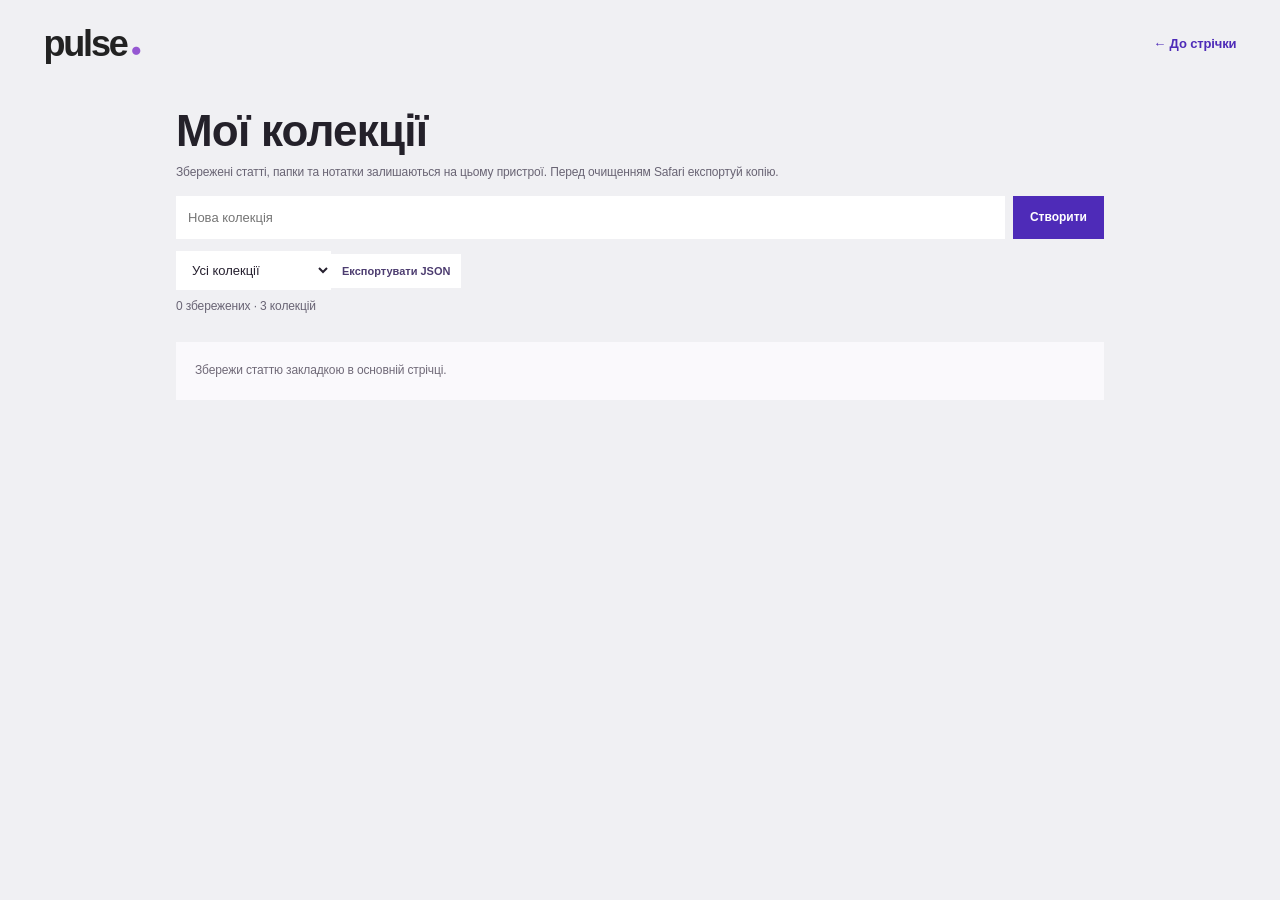
<file: static/collections.html>
<!doctype html>
<html lang="uk"><head><meta name="viewport" content="width=device-width,initial-scale=1"><meta name="theme-color" content="#f0f0f3"><meta charset="utf-8"><meta name="description" content="Статті, які хочеш зберегти, папки та особисті нотатки."><title>Мої колекції — Pulse</title><link rel="manifest" href="./manifest.webmanifest"><link rel="apple-touch-icon" href="./pulse-icon-180.png"><link rel="icon" type="image/svg+xml" href="./pulse-icon.svg"><link rel="stylesheet" href="./style.css?v=29"><link rel="stylesheet" href="./pulse-extras.css?v=1"><script defer src="./pulse-hub.js?v=1"></script><script defer src="./mobile.js?v=8"></script></head><body data-hub-page="collections"><header><a class="brand" href="./" aria-label="Pulse — головна">pulse<span>●</span></a><a class="motivation-home" href="./">← До стрічки</a></header><main class="hub-shell"><h1 class="hub-page-title">Мої колекції</h1><div id="hub-main" aria-live="polite"></div></main></body></html>
</file>
<file: static/style.css>
:root{--ink:#172c47;--blue:#234ee8;--paper:#f4f6fa;--line:#dbe2ed;--muted:#53657c}*{box-sizing:border-box}body{margin:0;color:var(--ink);font:16px/1.55 -apple-system,BlinkMacSystemFont,"Segoe UI",sans-serif;background:var(--paper)}button,input,select{font:inherit}button,a,select{-webkit-tap-highlight-color:transparent}button{cursor:pointer}a{color:inherit}button{border:1px solid var(--line);background:white;color:var(--ink);border-radius:7px;padding:9px 15px}button:hover{border-color:var(--blue);color:var(--blue)}:focus-visible{outline:3px solid #e58022;outline-offset:3px}header{height:94px;padding:0 5%;display:flex;align-items:center;gap:32px;background:white;border-bottom:1px solid var(--line)}header button{margin-left:auto}.brand{font-size:38px;font-weight:850;letter-spacing:-2px;text-decoration:none;line-height:1}.brand span{color:var(--blue);font-size:19px;padding-left:4px}.tagline{color:var(--muted);font-size:14px}.shell{max-width:1500px;margin:auto;display:grid;grid-template-columns:240px minmax(0,1fr)}aside{padding:42px 26px;display:flex;flex-direction:column;border-right:1px solid var(--line)}.eyebrow{font-size:14px;color:var(--muted);margin:0 0 20px}nav{display:grid;gap:9px}nav button{border:0;background:transparent;text-align:left;display:flex;justify-content:space-between}nav button.active{background:#e5ebff;color:#2345c4}nav span{font-size:13px}.aside-bottom{margin-top:150px}.aside-bottom b{font-size:21px;line-height:1.4}.aside-bottom p,.aside-bottom small{font-size:13px;color:var(--muted)}main{padding:42px 5%}.intro{display:flex;justify-content:space-between;align-items:flex-end;margin-bottom:32px}.intro .eyebrow{margin-bottom:14px}h1{font-size:clamp(36px,4.7vw,64px);letter-spacing:-2px;line-height:1.07;margin:0;font-weight:760}.intro-note{color:var(--muted);font-size:15px}.toolbar{display:flex;gap:18px;align-items:center}.search{display:flex;align-items:center;gap:10px;flex:1;background:white;border:1px solid var(--line);border-radius:8px;padding:10px 16px}.search span{font-size:25px;line-height:1}input{min-width:0;width:100%;border:0;background:transparent;color:var(--ink);padding:3px}select{max-width:200px;border:1px solid var(--line);border-radius:7px;padding:10px;background:white;color:var(--ink)}.source-label{font-size:13px;display:flex;gap:9px;align-items:center}.tabs{display:flex;flex-wrap:wrap;gap:8px;margin-top:26px;border-bottom:1px solid var(--line);padding-bottom:16px}.tabs button{border:0;background:transparent}.tabs button.active{background:var(--blue);color:white}#status{font-size:13px;color:var(--muted);margin:20px 0}.story{display:grid;grid-template-columns:88px 1fr;gap:20px;background:white;border:1px solid var(--line);border-radius:10px;padding:25px;margin:14px 0}.stamp{color:var(--blue);font-size:13px;padding-top:4px}.stamp span{display:block;color:var(--muted);font-size:12px;margin-top:5px}.meta{display:flex;gap:14px;font-size:12px;color:var(--muted);align-items:center}.meta b{color:var(--blue)}h2{font-size:23px;line-height:1.3;margin:11px 0;letter-spacing:-.3px}h2 a{text-decoration:none}h2 a:hover{text-decoration:underline}.summary{font-size:14px;color:var(--muted);margin:0 0 18px;max-width:75ch}.actions{display:flex;gap:18px;align-items:center;font-size:13px;flex-wrap:wrap}.actions a{color:var(--blue);text-underline-offset:3px}.actions button{font-size:13px;padding:5px 11px;margin-left:auto}.actions button[aria-pressed=true]{background:#e5ebff;color:#2345c4}.empty{padding:50px 10px;text-align:center;color:var(--muted)}footer{font-size:12px;line-height:1.8;color:var(--muted);margin-top:32px;border-top:1px solid var(--line);padding-top:20px}@media(max-width:760px){header{height:78px;padding:0 20px;gap:10px}.brand{font-size:31px}.tagline{display:none}header button{font-size:13px}.shell{display:block}aside{padding:14px 20px;border-right:0;border-bottom:1px solid var(--line)}aside>.eyebrow,.aside-bottom{display:none}nav{display:flex}main{padding:26px 20px}.intro-note{display:none}h1{letter-spacing:-1px}.toolbar{display:grid;gap:12px}.source-label{justify-content:space-between}.story{grid-template-columns:1fr;padding:20px;gap:8px}.stamp{display:flex;gap:12px}.stamp span{margin:0}h2{font-size:21px}.actions{gap:13px}.actions button{margin-left:0}}


/* Allow long feed URLs and the search field to fit narrow content columns. */
main,.search{min-width:0}.summary,h2{overflow-wrap:anywhere}


/* Prevent horizontal page expansion and iOS Safari's focus zoom. */
html, body { max-width: 100%; min-width: 0; overflow-x: clip; }
.shell, main, .toolbar, #news, .story, .story > div { min-width: 0; max-width: 100%; }
header { min-width: 0; width: 100%; }
.tabs {
  display: flex;
  flex-wrap: nowrap;
  overflow-x: auto;
  overflow-y: hidden;
  width: 100%;
  max-width: 100%;
  min-width: 0;
  -webkit-overflow-scrolling: touch;
  overscroll-behavior-x: contain;
  scrollbar-width: none;
  touch-action: pan-x;
  gap: 8px;
}
.tabs::-webkit-scrollbar { display: none; }
.tabs button { flex: 0 0 auto; white-space: nowrap; }
.translation-error { color: #a44322; width: 100%; font-size: 13px; }
.actions .translate-btn { margin-left: 0; border-color: #bdcaf7; color: var(--blue); background: #eff3ff; }
.actions .translate-btn:disabled { opacity: 0.65; cursor: progress; }
@media (max-width: 760px) {
  html, body { width: 100%; }
  header { gap: 8px; }
  header button { margin-left: auto; white-space: nowrap; }
  main { width: 100%; min-width: 0; padding: 26px 20px; }
  .toolbar { width: 100%; min-width: 0; }
  .search, .source-label { min-width: 0; max-width: 100%; }
  .source-label select { min-width: 0; max-width: min(65vw, 240px); font-size: 16px; }
  input, select { font-size: 16px; }
  .tabs { margin-top: 20px; padding-bottom: 13px; }
  .tabs button { padding: 10px 14px; min-height: 44px; }
  #status { overflow-wrap: anywhere; }
  .story { width: 100%; }
  .actions button { min-height: 40px; }
}

/* More source types, country filters and long-list performance. */
.toolbar { flex-wrap: wrap; gap: 12px; }
.toolbar .search { flex: 1 1 280px; }
.toolbar .source-label { flex: 0 1 auto; }
.toolbar select { max-width: 220px; min-width: 0; }
.meta { flex-wrap: wrap; gap: 7px 12px; }
.meta .origin { font-weight: 600; font-size: 11px; color: #40536f; }
.meta .origin-official { color: #137351; }
.meta .origin-discovery { color: #6c5b42; }
.feed-health { font-size: 12px; color: var(--muted); margin: -6px 0 16px; }
.feed-health summary { cursor: pointer; display: inline-block; text-decoration: underline; text-underline-offset: 3px; }
.feed-health ul { padding-left: 19px; max-height: 180px; overflow: auto; }
.load-more { display: block; margin: 20px auto; background: #e5ebff; color: #2345c4; border-color: #bac9f5; }
.load-more[hidden] { display: none; }
.reference-links { margin-top: 14px; display: flex; gap: 8px 16px; flex-wrap: wrap; }
.reference-links span { width: 100%; }
.reference-links a { color: var(--blue); }
@media (max-width: 760px) {
  .toolbar { display: flex; gap: 10px; }
  .toolbar .search { flex: 0 0 100%; }
  .toolbar .source-label { flex: 1 1 calc(50% - 10px); display: flex; flex-direction: column; align-items: stretch; gap: 4px; }
  .toolbar .source-label select { max-width: 100%; width: 100%; font-size: 16px; }
  .meta .origin { white-space: normal; }
  .load-more { width: 100%; }
  .reference-links { gap: 7px 12px; }
}

/* Immigration opportunity monitor: fully responsive, no horizontal expansion. */
.opp-return {margin-left:auto;color:var(--blue);text-decoration:none;font-size:14px;font-weight:650}
.opp-shell {max-width:1220px;margin:auto;padding:42px 28px 80px;min-width:0}
.opp-intro {max-width:760px;margin-bottom:28px}
.opp-lead {color:var(--muted);font-size:16px;max-width:720px}
.opp-stats {display:grid;grid-template-columns:repeat(3,minmax(0,1fr));gap:12px;margin:24px 0}
.opp-stats>div {padding:22px;border:1px solid var(--line);border-radius:12px;background:#fff;display:grid;gap:4px}
.opp-stats strong {font-size:30px;letter-spacing:-1px;color:var(--blue);overflow-wrap:anywhere}
.opp-stats span {color:var(--muted);font-size:13px}
.opp-warning {border-left:3px solid #dfb25b;background:#fff8e9;color:#57462b;padding:16px 20px;margin:24px 0;border-radius:7px;font-size:14px}
.opp-filters {display:grid;grid-template-columns:minmax(0,2fr) repeat(2,minmax(0,1fr));gap:12px}
.opp-filters label {display:grid;gap:6px;color:var(--muted);font-size:13px;min-width:0}
.opp-filters input,.opp-filters select {border:1px solid var(--line);padding:11px 12px;max-width:none;width:100%;border-radius:7px;background:#fff;font-size:16px;color:var(--ink)}
#opp-status {color:var(--muted);font-size:13px;margin:22px 0 16px}
.opp-grid {display:grid;grid-template-columns:repeat(2,minmax(0,1fr));gap:16px;min-width:0}
.opp-card {min-width:0;background:#fff;border:1px solid var(--line);border-radius:12px;padding:24px;overflow-wrap:anywhere;display:flex;flex-direction:column;gap:12px}
.opp-card-top {display:flex;align-items:center;flex-wrap:wrap;gap:8px;font-size:12px}
.opp-country {background:#ebeff9;color:#314d7e;border-radius:30px;padding:4px 11px;font-weight:600}
.opp-evidence {color:#7b5930;background:#fdf4e6;border-radius:30px;padding:4px 11px}
.opp-evidence.is-official {color:#126b4a;background:#e8f6ee}
.opp-signal {color:var(--blue);font-size:13px;font-weight:600}
.opp-card h2 {font-size:22px;margin:0;line-height:1.3}
.opp-summary {color:var(--muted);font-size:14px;margin:0}
.opp-facts {display:grid;grid-template-columns:minmax(0,1fr) minmax(0,1.5fr);gap:7px 12px;border-top:1px solid var(--line);border-bottom:1px solid var(--line);padding:16px 0;margin:0}
.opp-facts dt {color:var(--muted);font-size:12px}
.opp-facts dd {margin:0;font-size:12px;font-weight:600;overflow-wrap:anywhere}
.opp-bottom {display:flex;gap:10px;align-items:center;flex-wrap:wrap;margin-top:auto}
.opp-source {font-size:12px;color:var(--muted);max-width:100%;margin-right:auto}
.opp-link {font-size:13px;color:var(--blue);font-weight:600}
.opp-save {padding:6px 10px;font-size:12px}
.opp-shell footer {margin-top:36px}
@media(max-width:760px) {
  .opp-shell {padding:26px 20px 56px}
  .opp-return {font-size:13px;white-space:nowrap}
  .opp-stats {grid-template-columns:repeat(2,minmax(0,1fr));gap:8px}
  .opp-stats>div:last-child {grid-column:1 / -1}
  .opp-stats>div {padding:16px}
  .opp-stats strong {font-size:24px}
  .opp-filters {grid-template-columns:repeat(2,minmax(0,1fr))}
  .opp-filters label:first-child {grid-column:1 / -1}
  .opp-grid {grid-template-columns:minmax(0,1fr)}
  .opp-card {padding:20px}
  .opp-card h2 {font-size:20px}
  .opp-facts {grid-template-columns:minmax(0,1fr) minmax(0,1.4fr)}
}

.opp-nav {display:flex;justify-content:space-between;gap:8px;text-align:left;padding:9px 15px;border-radius:7px;text-decoration:none;color:var(--blue);font-weight:600;font-size:14px}
.opp-nav:hover {background:#e5ebff}
@media(max-width:760px){.opp-nav {white-space:nowrap;border:1px solid #d4deed}}

@media(max-width:760px) {
  aside nav {display:flex; flex-wrap:nowrap; overflow-x:auto; width:100%; min-width:0;
    -webkit-overflow-scrolling:touch; scrollbar-width:none; padding-bottom:3px;}
  aside nav::-webkit-scrollbar {display:none}
  aside nav > button, aside nav > .opp-nav {flex:0 0 auto; white-space:nowrap;}
}

/* Lazy Ukrainian headlines: small explicit control, safe on iPhone. */
.translation-tools {display:flex;align-items:center;gap:10px 20px;flex-wrap:wrap;margin:12px 0 8px;min-width:0;font-size:12px;color:var(--muted);}
.translation-toggle {display:inline-flex;align-items:center;gap:9px;cursor:pointer;min-width:0;font-size:13px;color:var(--ink);font-weight:600}
.translation-toggle input {width:17px;height:17px;min-width:17px;margin:0;accent-color:var(--blue);cursor:pointer}
#translation-budget {font-size:12px;overflow-wrap:anywhere}
@media(max-width:760px){.translation-tools {gap:6px;padding:2px 0 0}.translation-toggle {font-size:13px;line-height:1.5}}


/* Pulse editorial layout v6 — asymmetric, borderless news cards. */
#news{
 display:grid;
 grid-template-columns:repeat(12,minmax(0,1fr));
 gap:16px;
 align-items:stretch;
 min-width:0;
}
#news > .empty{grid-column:1 / -1}
.story{
 grid-column:span 6;
 display:flex;
 flex-direction:column;
 gap:0;
 margin:0;
 min-width:0;
 max-width:100%;
 padding:22px 25px 18px;
 background:#fff;
 border:0;
 border-radius:4px;
 color:var(--ink);
 box-shadow:none;
 position:relative;
 overflow:hidden;
}
.story--feature{grid-column:span 12;min-height:398px;padding:29px 32px 24px;background:#14294c;color:#fff;}
.story--wide{grid-column:span 7;min-height:350px}
.story--compact{grid-column:span 5;min-height:350px}
.story--standard{min-height:350px}
.story:not(.story--feature).story--tone-0{background:#edf2fd}
.story:not(.story--feature).story--tone-1{background:#fff}
.story:not(.story--feature).story--tone-2{background:#f0f2ed}
.story:not(.story--feature).story--tone-3{background:#f1edf7}
.story:not(.story--feature).story--tone-4{background:#f7f1eb}
.story--no-image.story--compact:before{
 content:""; position:absolute;top:0;right:0;width:90px;height:5px;background:var(--blue);
}
.story-top{
 display:flex;align-items:center;gap:12px;justify-content:space-between;
 margin-bottom:19px;position:relative;z-index:2;min-width:0;
}
.story-source{min-width:0;max-width:calc(100% - 60px)}
.story-publisher{
 display:block;text-transform:uppercase;font-weight:740;font-size:10px;
 letter-spacing:1.1px;overflow:hidden;text-overflow:ellipsis;white-space:nowrap;opacity:.7;
}
.story-bookmark{
 margin:0;padding:8px;display:flex;align-items:center;justify-content:center;
 width:39px;height:39px;flex:0 0 39px;background:transparent;
 border:0;border-radius:50%;color:currentColor;
 transition:background .18s ease,transform .18s ease;
}
.story-bookmark:hover{background:rgba(42,76,130,.12);transform:translateY(-1px)}
.story-bookmark.is-saved{color:var(--blue);background:rgba(35,78,232,.09)}
.story-bookmark.is-saved svg{fill:currentColor}
.story--feature .story-bookmark:hover{background:rgba(255,255,255,.14);color:#fff}
.story--feature .story-bookmark.is-saved{background:rgba(255,255,255,.14);color:#dbe6ff}
.story-content{display:flex;flex:1;flex-direction:column;min-width:0;gap:20px}
.story-copy{display:flex;flex:1;flex-direction:column;min-width:0}
.story-eyebrow{color:#aac6ff;font-size:11px;letter-spacing:1.7px;font-weight:750;margin-bottom:13px}
.story-heading{font-size:clamp(21px,2vw,28px);line-height:1.22;letter-spacing:-.65px;font-weight:760;margin:0 0 12px;overflow-wrap:anywhere}
.story--compact .story-heading{font-size:22px}
.story--feature .story-heading{font-size:clamp(30px,3.6vw,51px);letter-spacing:-1.6px;line-height:1.09;max-width:820px}
.story-heading a{color:inherit;text-decoration:none}
.story-heading a:hover{text-decoration:underline;text-decoration-thickness:1px;text-underline-offset:4px}
.story-summary{
 color:var(--muted);font-size:13px;line-height:1.65;margin:0;
 max-width:65ch;display:-webkit-box;-webkit-box-orient:vertical;
 -webkit-line-clamp:3;overflow:hidden;overflow-wrap:anywhere;
}
.story--feature .story-summary{color:#cad7ec;font-size:14px;max-width:62ch;-webkit-line-clamp:4}
.story--compact .story-summary{-webkit-line-clamp:2}
.story-actions{
 display:flex;gap:9px 12px;align-items:center;flex-wrap:wrap;
 margin-top:auto;padding-top:20px;font-size:12px;min-width:0;
}
.story-read{
 display:inline-flex;align-items:center;gap:8px;white-space:nowrap;
 text-decoration:none;color:var(--blue);font-weight:700;
}
.story-read svg{width:15px;height:15px;transition:transform .18s}
.story-read:hover svg{transform:translate(2px,-2px)}
.story-translate{
 border:0;background:rgba(35,78,232,.08);color:var(--blue);
 font-size:12px;font-weight:650;display:inline-flex;align-items:center;
 gap:6px;border-radius:25px;padding:8px 11px;line-height:1.2;
 min-height:36px;max-width:100%;margin:0;
}
.story-translate svg{width:17px;height:17px;flex:0 0 17px}
.story-translate:hover{background:rgba(35,78,232,.16)}
.story-translate:disabled{opacity:.55}
.story--feature .story-read{color:#d6e4ff}
.story--feature .story-translate{background:rgba(255,255,255,.13);color:#fff}
.story--feature .story-translate:hover{background:rgba(255,255,255,.22);color:#fff}
.story-fallback{color:var(--blue);font-size:12px;text-underline-offset:3px}
.story-media{
 position:relative;width:100%;margin:0;min-width:0;aspect-ratio:16 / 10;
 background:rgba(46,64,96,.08);overflow:hidden;border-radius:3px;
}
.story-media a{display:block;width:100%;height:100%;overflow:hidden}
.story-media img{width:100%;height:100%;object-fit:cover;display:block;transition:transform .35s ease}
.story-media a:hover img{transform:scale(1.035)}
.story-media.image-failed{
 display:none;
}
.story-credit{
 position:absolute;bottom:0;left:0;right:0;padding:8px 11px;
 background:linear-gradient(transparent,rgba(0,0,0,.57));
 color:#fff;font-size:10px;line-height:1.2;pointer-events:none;
}
.story:not(.story--feature) .story-media{order:-1;margin-bottom:4px}
.story--feature .story-content{flex-direction:row;align-items:stretch;gap:26px}
.story--feature .story-copy{flex:1.1;min-width:0;justify-content:center;padding:10px 0 20px}
.story--feature .story-media{flex:.86;min-width:0;aspect-ratio:auto;min-height:292px}
.story--feature .story-abstract{
 flex:.86;min-height:292px;border-radius:3px;
 background:
 radial-gradient(ellipse at 75% 40%,rgba(172,201,250,.73) 0%,rgba(172,201,250,0) 19%),
 radial-gradient(circle at 54% 76%,rgba(98,142,243,.48) 0%,rgba(98,142,243,0) 30%),
 repeating-radial-gradient(circle at 68% 54%,transparent 0 25px,rgba(223,235,255,.16) 26px 27px),
 linear-gradient(135deg,#264b85,#1b3760);
}
.story--feature .story-credit{background:linear-gradient(transparent,rgba(0,0,0,.7))}
.story--wide.story--with-image .story-content{flex-direction:row;align-items:stretch;gap:20px}
.story--wide.story--with-image .story-copy{flex:1.05;padding-bottom:12px}
.story--wide.story--with-image .story-media{order:0;flex:.9;aspect-ratio:auto;min-height:200px;margin:0}
.story-bottom{
 display:flex;align-items:center;gap:7px;flex-wrap:wrap;
 min-height:30px;margin-top:22px;padding-top:15px;
 border-top:1px solid rgba(71,94,133,.13);
 color:var(--muted);font-size:11px;
}
.story--feature .story-bottom{border-color:rgba(222,235,255,.18);color:#cad7ec}
.story-date{font-weight:690;margin-right:4px}
.story-tag{
 max-width:100%;border-radius:18px;padding:3px 8px;
 background:rgba(49,87,143,.08);color:inherit;
 font-size:10px;line-height:1.5;letter-spacing:.1px;
}
.story-tag--topic{font-weight:730;color:var(--blue);background:rgba(35,78,232,.10)}
.story--feature .story-tag{background:rgba(255,255,255,.10);color:#e6eefc}
.story--feature .story-tag--topic{background:#e6edff;color:#172c47}
@media(min-width:761px) and (max-width:1100px) {
 .story{padding:20px}
 .story--wide,.story--compact{grid-column:span 6}
 .story--feature{grid-column:span 12}
 .story--wide.story--with-image .story-content{flex-direction:column}
 .story--wide.story--with-image .story-media{order:-1;flex:0;aspect-ratio:16/10;min-height:0}
 .story--feature .story-heading{font-size:38px}
}
@media(max-width:760px){
 #news{grid-template-columns:minmax(0,1fr);gap:12px}
 .story,.story--feature,.story--wide,.story--compact,.story--standard{
  grid-column:1 / -1;min-height:0;padding:20px 20px 18px;
  border:0;border-radius:3px;margin:0;
 }
 .story--feature{padding:24px 23px 19px}
 .story-top{margin-bottom:15px}
 .story-content,.story--feature .story-content,.story--wide.story--with-image .story-content{
  flex-direction:column;gap:13px;
 }
 .story--feature .story-copy{padding:5px 0 0;order:1}
 .story--feature .story-media,.story--feature .story-abstract{
  width:100%;min-height:0;aspect-ratio:16/10;flex:auto;order:0
 }
 .story--feature .story-heading{font-size:clamp(29px,7vw,37px);letter-spacing:-.9px}
 .story-heading,.story--compact .story-heading{font-size:23px;letter-spacing:-.5px}
 .story--wide.story--with-image .story-media{min-height:0;aspect-ratio:16/10}
 .story-summary{font-size:13px}
 .story-actions{padding-top:14px}
 .story-bottom{margin-top:18px}
 .story-bookmark{width:42px;height:42px;flex-basis:42px}
}
@media(prefers-reduced-motion:reduce){
 .story-bookmark,.story-media img,.story-read svg{transition:none}
}

.photo-toggle{margin-left:auto;color:var(--muted);font-weight:550;font-size:12px}
@media(max-width:760px){.photo-toggle{margin-left:0}}


/* Pulse v7: topic-coded, dense editorial layout. Topic, not position, sets color. */
.story--topic-migration{--card-bg:#e5f3eb;--card-accent:#17643d}
.story--topic-ai{--card-bg:#ede8f9;--card-accent:#6341a0}
.story--topic-events{--card-bg:#f2eafd;--card-accent:#7650aa}
.story--topic-world{--card-bg:#e9effb;--card-accent:#285aa0}
.story--topic-ukraine{--card-bg:#fff0dd;--card-accent:#915e20}
.story--topic-poland{--card-bg:#fae8e8;--card-accent:#9b3f4e}
.story--topic-business{--card-bg:#e9f0f1;--card-accent:#2e5866}
.story--topic-tech{--card-bg:#e4f2f2;--card-accent:#187778}
.story--topic-science{--card-bg:#f1efe6;--card-accent:#67623e}
.story--topic-design{--card-bg:#f9eaf0;--card-accent:#9d4778}
.story--topic-neutral{--card-bg:#f1f3f6;--card-accent:#345476}
#news{gap:9px;align-items:stretch}
#news .story{
 min-height:0;margin:0;padding:14px 16px 13px;gap:0;
 border:0;border-radius:0;box-shadow:none;
 color:var(--ink);background:var(--card-bg,#f1f3f6);
}
#news .story--feature{padding:17px 20px 15px;min-height:0;color:var(--ink)}
#news .story--wide,#news .story--compact,#news .story--standard{min-height:0}
#news .story-top{margin-bottom:8px;gap:8px}
#news .story-publisher{
 color:var(--card-accent,var(--muted));opacity:1;font-size:10px;
 line-height:1.3;letter-spacing:.65px;
}
#news .story-bookmark{width:32px;height:32px;flex-basis:32px;padding:6px;border-radius:0}
#news .story-bookmark.is-saved{color:var(--card-accent,#234ee8);background:transparent}
#news .story-bookmark:hover{background:rgba(45,67,110,.08)}
#news .story-content{gap:12px;min-width:0;flex:1}
#news .story-copy{padding:0;min-width:0;flex:1}
#news .story-heading,#news .story--compact .story-heading{
 font-size:clamp(17px,1.6vw,21px);line-height:1.3;
 letter-spacing:-.27px;margin:0 0 6px;font-weight:710;
}
#news .story--feature .story-heading{
 font-size:clamp(21px,2.25vw,29px);
 letter-spacing:-.58px;line-height:1.22;max-width:none;margin:0 0 7px;
}
#news .story-summary,#news .story--feature .story-summary{
 color:#526174;opacity:1;max-width:none;font-size:12px;
 line-height:1.46;display:-webkit-box;-webkit-box-orient:vertical;
 -webkit-line-clamp:2;overflow:hidden;margin:0;
}
#news .story-media{max-height:140px;aspect-ratio:16/9;align-self:center}
#news .story:not(.story--feature) .story-media{order:0;margin:0}
#news .story--wide.story--with-image .story-content,
#news .story--feature .story-content{display:flex;flex-direction:row;align-items:stretch;gap:14px}
#news .story--wide.story--with-image .story-media,
#news .story--feature .story-media{
 flex:0 0 32%;min-width:0;width:32%;max-height:150px;
 min-height:0;aspect-ratio:4/3;align-self:center;
}
#news .story--feature .story-copy{flex:1;justify-content:flex-start;padding:0}
#news .story--feature .story-abstract{display:none}
#news .story--feature .story-top,
#news .story--feature .story-summary,
#news .story--feature .story-bottom{color:inherit}
#news .story-bottom,#news .story--feature .story-bottom{
 display:flex;gap:9px;align-items:center;margin-top:12px;
 padding-top:8px;min-height:30px;border:0;
 color:var(--card-accent,#53657c);font-size:11px;
}
#news .story-date{font-size:11px;color:#526174;font-weight:550;margin:0}
#news .story-tag,#news .story--feature .story-tag,
#news .story-tag--topic,#news .story--feature .story-tag--topic{
 border:0;border-radius:0;background:transparent;color:var(--card-accent,#345476);
 font-size:11px;font-weight:720;padding:0;
}
#news .story-translate,#news .story--feature .story-translate{
 margin:0 0 0 auto;min-width:34px;width:34px;height:34px;
 padding:0;display:grid;place-items:center;flex:0 0 34px;
 border:0;border-radius:0;background:transparent;color:var(--card-accent,#234ee8);
}
#news .story-translate:hover{background:rgba(0,0,0,.06)}
#news .story-translate svg{width:19px;height:19px}
#news .story--feature .story-bookmark{color:var(--card-accent)}
#news .story--feature .story-bookmark.is-saved{color:var(--card-accent)}
#news .story-abstract,#news .story-eyebrow,#news .story-actions{display:none}
/* Compact search with a genuinely hidden advanced filter drawer. */
.toolbar{display:flex;flex-wrap:nowrap;align-items:center;gap:9px;width:100%}
.toolbar .search{flex:1 1 auto;min-width:0}
.filter-icon-button{
 height:48px;width:48px;flex:0 0 48px;
 display:grid;place-items:center;border:1px solid var(--line);
 border-radius:0;background:#fff;padding:0;color:var(--ink);
}
.filter-icon-button[aria-expanded="true"]{background:#e5ebff;color:var(--blue);border-color:#a4b4dd}
.filter-panel{display:flex;flex-wrap:wrap;align-items:center;gap:10px;margin:10px 0 0}
.filter-panel[hidden]{display:none!important}
.filter-panel .source-label{flex:1 1 165px;min-width:0;display:grid;gap:4px}
.filter-panel select{max-width:100%;min-width:0;width:100%;font-size:16px}
.clear-filters{align-self:end;height:43px;white-space:nowrap}
#categories{margin-top:16px}
.intro{margin-bottom:19px}
.intro h1{font-size:clamp(32px,3.9vw,53px)}
#status{margin:12px 0 8px}
.translation-tools{margin:9px 0 6px}
#news .story-media img{object-fit:cover}
@media(max-width:760px){
 .intro{margin-bottom:15px}
 .intro h1{font-size:clamp(32px,7.8vw,39px)}
 #news{gap:8px;grid-template-columns:minmax(0,1fr)}
 #news .story,#news .story--feature,#news .story--wide,
 #news .story--compact,#news .story--standard{
  grid-column:1 / -1;padding:12px 13px 11px;margin:0;border:0;border-radius:0;
 }
 #news .story--feature .story-heading{font-size:21px;line-height:1.25}
 #news .story-heading,#news .story--compact .story-heading{font-size:18px;line-height:1.3}
 #news .story-top{margin-bottom:5px}
 #news .story-summary,#news .story--feature .story-summary{font-size:12px;-webkit-line-clamp:2}
 #news .story-content,#news .story--feature .story-content,
 #news .story--wide.story--with-image .story-content{
   flex-direction:row;align-items:flex-start;gap:10px;
 }
 #news .story--with-image .story-media,#news .story--feature .story-media,
 #news .story--wide.story--with-image .story-media,
 #news .story:not(.story--feature) .story-media{
   order:0;flex:0 0 96px;width:96px;min-width:0;height:87px;
   max-height:87px;aspect-ratio:auto;align-self:flex-start;margin:0;
 }
 #news .story-bottom{margin-top:8px;padding-top:5px;gap:10px}
 .filter-icon-button{height:44px;width:44px;flex-basis:44px}
 .filter-panel .source-label{flex:1 1 calc(50% - 8px)}
 .clear-filters{width:100%;margin-top:2px}
}
/* Readable daily briefing; same semantic theme palette as the feed. */
.digest-shell{max-width:990px;margin:0 auto;padding:38px 24px 70px;min-width:0}
.digest-intro{padding:0 0 20px}
.digest-intro h1{font-size:clamp(35px,5.2vw,65px);letter-spacing:-1.7px;line-height:1.07}
.digest-intro .eyebrow{margin-bottom:12px}
.digest-description{max-width:650px;color:var(--muted);font-size:16px}
.digest-time{font-size:13px;color:var(--muted);font-weight:600}
.digest-note{font-size:13px;background:#ebeff6;color:#45536b;padding:13px 16px;margin:6px 0 24px;border-left:3px solid #8498bb}
.digest-section{--digest-color:#345476; margin:0 0 22px;background:#fff;padding:17px 23px}
.digest-topic-world{--digest-color:#285aa0}
.digest-topic-migration{--digest-color:#17643d}
.digest-topic-ai{--digest-color:#6341a0}
.digest-topic-events{--digest-color:#7650aa}
.digest-heading{display:flex;align-items:center;justify-content:space-between;gap:12px;border-bottom:1px solid #e7eaf0;padding:2px 0 12px}
.digest-heading h2{font-size:22px;line-height:1.25;margin:0;color:var(--digest-color)}
.digest-heading span{font-size:12px;color:var(--muted);white-space:nowrap}
.digest-items{padding:0;margin:0;list-style:none;counter-reset:top}
.digest-item{position:relative;padding:14px 0 12px;border-bottom:1px solid #e7eaf0}
.digest-item:last-child{border:0}
.digest-item-title{font-size:17px;font-weight:720;line-height:1.35;text-decoration:none;display:block}
.digest-item-title:hover{text-decoration:underline;text-underline-offset:3px}
.digest-item-summary{color:var(--muted);font-size:13px;line-height:1.55;margin:5px 0 7px}
.digest-item-meta{display:flex;gap:15px;font-size:11px;color:var(--digest-color);font-weight:620}
.digest-empty{font-size:13px;color:var(--muted)}
.digest-shell footer{margin-top:26px}
@media(max-width:760px){
 .digest-shell{padding:26px 17px 50px}
 .digest-intro h1{font-size:37px}
 .digest-description{font-size:14px}
 .digest-section{padding:14px 15px;margin:0 0 10px}
 .digest-heading h2{font-size:19px}
 .digest-item-title{font-size:16px}
 .digest-item{padding:12px 0}
}

/* Pulse v8: sharp edges, text-first selection, and curated events. */
*, *::before, *::after { border-radius: 0 !important; }
nav button.active, #categories button.active, .events-regions button.active {
  background: transparent; color: var(--blue); border-color: transparent;
  text-decoration: underline; text-decoration-thickness: 2px;
  text-underline-offset: 6px;
}
#categories button { padding: 9px 8px; }
#categories button:hover, .events-regions button:hover { color: var(--blue); }
.filter-icon-button[aria-expanded="true"] {
  background: #fff; color: var(--blue); border-color: var(--line);
  border-bottom: 2px solid var(--blue);
}
.opp-nav:hover, nav button:hover { color: var(--blue); text-decoration: underline; text-underline-offset: 5px; }
.events-section { margin: 0 0 24px; padding: 18px 0 16px; border-top: 1px solid var(--line); border-bottom: 1px solid var(--line); min-width: 0; }
.events-section[hidden] { display: none !important; }
.events-header { display: flex; justify-content: space-between; align-items: end; gap: 18px; margin-bottom: 15px; }
.events-header .eyebrow { margin: 0 0 3px; font-size: 10px; letter-spacing: .9px; font-weight: 700; }
.events-header h2 { margin: 0; font-size: clamp(21px, 2.4vw, 29px); line-height: 1.2; letter-spacing: -.5px; font-weight: 760; }
.events-controls { display: flex; align-items: center; gap: 7px; flex-shrink: 0; }
.events-regions { display: flex; gap: 11px; align-items: center; margin-right: 8px; }
.events-regions button { border: 0; background: transparent; font-size: 12px; padding: 4px 0; color: var(--muted); white-space: nowrap; }
.event-arrow { width: 31px; height: 31px; display: grid; place-items: center; padding: 0; border: 1px solid var(--line); background: #fff; }
.event-arrow:disabled { opacity: .32; cursor: default; color: var(--muted); border-color: var(--line); }
.events-track { display: grid; grid-auto-flow: column; grid-auto-columns: minmax(244px, calc((100% - 24px) / 2.45)); gap: 12px; overflow-x: auto; scroll-snap-type: x mandatory; overscroll-behavior-inline: contain; scrollbar-width: none; padding: 2px 0; }
.events-track::-webkit-scrollbar { display: none; }
.event-card { --event-accent: #6341a0; min-width: 0; min-height: 226px; padding: 15px 16px 13px; border: 1px solid var(--line); background: #fff; scroll-snap-align: start; display: flex; flex-direction: column; }
.event-card[data-topic="Product"] { --event-accent: #285aa0; }
.event-card[data-topic="Design"] { --event-accent: #9d4778; }
.event-top { display: flex; justify-content: space-between; align-items: baseline; gap: 9px; }
.event-date { color: var(--event-accent); font-weight: 800; font-size: 13px; white-space: nowrap; }
.event-topic { color: var(--event-accent); font-size: 11px; font-weight: 730; text-decoration: underline; text-underline-offset: 4px; }
.event-title { font-size: 19px; line-height: 1.22; letter-spacing: -.25px; margin: 12px 0 7px; overflow-wrap: anywhere; }
.event-description { font-size: 12px; line-height: 1.45; color: var(--muted); margin: 0 0 8px; display: -webkit-box; -webkit-line-clamp: 3; -webkit-box-orient: vertical; overflow: hidden; }
.event-location { margin: 0 0 10px; font-size: 11px; font-weight: 700; color: var(--ink); }
.event-bottom { display: flex; align-items: end; flex-wrap: wrap; justify-content: space-between; gap: 8px; margin-top: auto; padding-top: 8px; border-top: 1px solid var(--line); font-size: 11px; }
.event-organizer { color: var(--muted); }
.event-action { color: var(--event-accent); font-weight: 750; text-decoration: underline; text-underline-offset: 3px; }
.events-note { color: var(--muted); font-size: 11px; line-height: 1.5; margin: 8px 0 0; }
@media (max-width: 760px) {
  .events-section { padding: 14px 0 12px; margin-bottom: 19px; }
  .events-header { flex-direction: column; align-items: flex-start; gap: 10px; margin-bottom: 11px; }
  .events-header h2 { font-size: 22px; }
  .events-controls { width: 100%; justify-content: flex-end; }
  .events-regions { margin-right: auto; gap: 10px; }
  .events-track { grid-auto-columns: min(83vw, 294px); gap: 10px; }
  .event-card { min-height: 220px; padding: 13px 14px; }
  .event-title { font-size: 18px; }
}
@media (prefers-reduced-motion: reduce) {
  .events-track { scroll-behavior: auto; }
}

/* Pulse v9: personal news first; secondary world/tech news as compact headlines. */
.focus-explainer { display:flex; flex-wrap:wrap; align-items:center; gap:5px 7px; font-size:12px; line-height:1.5; color:var(--muted); margin:12px 0 7px; }
.focus-explainer[hidden], .focus-help[hidden] { display:none !important; }
.focus-explainer button { border:0; padding:0; background:transparent; font-size:12px; color:var(--blue); text-decoration:underline; text-underline-offset:3px; }
.focus-help { background:transparent; border-left:2px solid var(--blue); padding:6px 12px; color:var(--muted); font-size:12px; line-height:1.5; margin:8px 0; }
.brief-section { border-top:1px solid var(--line); margin-top:25px; padding-top:16px; }
.brief-section[hidden] { display:none !important; }
.brief-head { display:flex; align-items:baseline; flex-wrap:wrap; gap:7px 15px; margin-bottom:7px; }
.brief-head h2 { font-size:clamp(21px,2.4vw,27px); letter-spacing:-.5px; line-height:1.2; margin:0; }
.brief-head span { color:var(--muted); font-size:11px; line-height:1.4; }
.brief-list { display:grid; grid-template-columns:minmax(0,1fr); }
.brief-item { display:flex; align-items:baseline; justify-content:space-between; gap:12px; padding:9px 0; border-bottom:1px solid var(--line); min-width:0; }
.brief-title { font-size:14px; line-height:1.38; font-weight:620; text-decoration:none; overflow-wrap:anywhere; min-width:0; }
.brief-title:hover { color:var(--blue); text-decoration:underline; text-underline-offset:3px; }
.brief-meta { flex:0 0 auto; display:flex; align-items:center; gap:11px; font-size:10px; color:var(--muted); white-space:nowrap; }
.brief-topic { color:#285aa0; font-weight:730; }
@media(max-width:760px) {
 .focus-explainer { gap:3px 7px; font-size:11px; }
 .brief-section { margin-top:18px; padding-top:12px; }
 .brief-item { display:block; padding:9px 0 8px; }
 .brief-title { display:block; font-size:14px; }
 .brief-meta { margin-top:3px; gap:9px; font-size:10px; }
}

/* v10: pure editorial metadata, actions only in the bottom row. */
.intro { align-items:center; margin-bottom:16px; }
.intro .eyebrow { margin-bottom:5px; }
.intro h1 { font-size:clamp(27px,3vw,39px); letter-spacing:-.8px; }
.events-section { padding-top:14px; }
.events-header { margin-bottom:12px; }
#news .story,#news .story--feature { padding-top:13px; }
#news .story-top { display:none !important; }
#news .story-bottom,#news .story--feature .story-bottom {
  display:flex;justify-content:space-between;align-items:center;gap:12px;
  margin-top:9px;padding-top:7px;min-height:32px;
}
#news .story-meta {
  display:flex;align-items:baseline;flex-wrap:wrap;gap:3px 9px;
  flex:1 1 auto;min-width:0;font-size:11px;line-height:1.4;
}
#news .story-publisher-bottom {
  font-size:11px;color:#526174;white-space:normal;
  overflow-wrap:anywhere;
}
#news .story-date { white-space:nowrap; }
#news .story-tools { display:flex;justify-content:flex-end;align-items:center;gap:2px;flex:0 0 auto; }
#news .story-bookmark,#news .story--feature .story-bookmark,
#news .story-translate,#news .story--feature .story-translate {
  display:grid;place-items:center;flex:0 0 32px;min-width:32px;
  width:32px;height:32px;padding:5px;margin:0;border:0;
  background:transparent;color:var(--card-accent,var(--blue));border-radius:0;
}
#news .story-bookmark svg,#news .story-translate svg {width:19px;height:19px;display:block;}
#news .story-translate:disabled { color:#8993a0;opacity:.5;cursor:default; }
#news .story-bookmark:hover,#news .story-translate:not(:disabled):hover {
  background:rgba(0,0,0,.05);
}
#feed-health { flex:1 1 100%; margin:6px 0 0; font-size:12px; }
#focus-explainer { margin:6px 0 0; }
#status {margin:8px 0 9px;font-size:12px;}
#brief .brief-head { margin-bottom:5px; }
@media(max-width:760px) {
  .intro { margin-bottom:12px; }
  .intro h1 { font-size:28px; }
  #news .story,#news .story--feature { padding-top:11px; }
  #news .story-meta { gap:2px 7px; font-size:10px; }
  #news .story-publisher-bottom,#news .story-date {font-size:10px;}
  #news .story-bottom,#news .story--feature .story-bottom {gap:5px;padding-top:5px;margin-top:7px;}
  #news .story-tools {gap:0;}
  #news .story-bookmark,#news .story-translate {width:30px;height:32px;flex-basis:30px;}
}

/* Compact brief keeps the same two actions while avoiding article-size cards. */
.brief-item { align-items:center; }
.brief-item .brief-title {flex:1 1 auto;}
.brief-item .brief-meta {display:flex;flex:0 1 auto;align-items:baseline;flex-wrap:wrap;gap:3px 9px;max-width:40%;white-space:normal;justify-content:flex-end;}
.brief-publisher {overflow-wrap:anywhere;}
.brief-meta time {white-space:nowrap;}
.brief-tools {display:flex;align-items:center;gap:2px;flex:0 0 auto;}
.brief-action {display:grid;place-items:center;flex:0 0 30px;width:30px;height:32px;min-width:30px;padding:5px;margin:0;background:transparent;border:0;color:#285aa0;}
.brief-action svg {display:block;width:18px;height:18px;}
.brief-action:hover:not(:disabled) {background:rgba(0,0,0,.05);}
.brief-action:disabled {color:#8993a0;opacity:.5;cursor:default;}
.brief-save.is-saved svg {fill:currentColor;}
@media (max-width:760px) {
 .brief-item {display:grid;grid-template-columns:minmax(0,1fr) auto;gap:3px 6px;}
 .brief-item .brief-title {grid-column:1 / -1;margin:0;}
 .brief-item .brief-meta {grid-column:1;max-width:100%;justify-content:flex-start;margin:0;gap:3px 7px;}
 .brief-item .brief-tools {grid-column:2;grid-row:2;}
}

/* Cinema gets a distinct fixed topic hue, not a position-based card color. */
.story--topic-cinema{--card-bg:#f5eaf2;--card-accent:#873c74}
#news .story--topic-cinema .story-tag--topic{color:#873c74}

/* Ticket status: distinct from category color and never imply unknown = free. */
.event-top{display:flex;align-items:center;gap:7px;flex-wrap:wrap}
.event-fee{font-size:10px;font-weight:680;letter-spacing:.02em;line-height:1.3;padding:3px 5px;border:1px solid currentColor;white-space:normal}
.event-fee--free{color:#24674a}
.event-fee--paid{color:#8c4538}
.event-fee--mixed{color:#744e94}
.event-fee--unknown{color:#677584}
.event-sources{display:flex;align-items:baseline;flex-wrap:wrap;gap:5px 12px;margin:6px 0 8px;font-size:11px;color:var(--muted)}
.event-sources a{color:inherit;text-decoration:underline;text-underline-offset:2px}
.migration-scope{font-size:10px;font-weight:680;color:#285d9d}
.reddit-home{color:inherit;font-size:13px;text-decoration:none}
.reddit-shell{width:min(1140px,calc(100% - 36px));margin:22px auto 65px}
.reddit-shell h1{font-size:clamp(27px,4vw,44px);margin:5px 0 10px;letter-spacing:-.025em}
.reddit-intro{max-width:700px;color:var(--muted);font-size:15px;line-height:1.5}
.reddit-scope{max-width:840px;padding:12px 0;border-top:1px solid var(--line);border-bottom:1px solid var(--line);font-size:12px;line-height:1.6;color:var(--muted);margin:19px 0 28px}
.reddit-shell section{margin:24px 0}
.reddit-shell section h2{font-size:21px;letter-spacing:-.02em;margin:0 0 11px}
.reddit-grid{display:grid;grid-template-columns:repeat(3,minmax(0,1fr));gap:12px}
.reddit-community{min-width:0;border:1px solid var(--line);padding:17px 16px;background:#fff}
.reddit-community h3{font-size:17px;margin:0 0 7px}
.reddit-community p{font-size:13px;line-height:1.55;color:var(--muted);margin:0 0 15px;min-height:42px}
.reddit-community div{display:flex;align-items:center;gap:15px;flex-wrap:wrap}
.reddit-community a{color:#275898;text-decoration:underline;font-size:12px;text-underline-offset:2px;font-weight:600}
.reddit-footer{margin:30px 0;color:var(--muted);font-size:12px;line-height:1.5}
@media(max-width:760px){.reddit-grid{grid-template-columns:minmax(0,1fr)}.reddit-community{padding:13px 14px}.reddit-community p{min-height:0}}

/* Reddit pilot: a dense, readable separate feed. Never merge community posts into news. */
.reddit-live{border-top:1px solid var(--line);padding-top:18px;margin:24px 0 30px}
.reddit-live h2{display:flex;gap:10px;align-items:baseline;flex-wrap:wrap}
#reddit-feed-count{font-size:12px;font-weight:500;color:var(--muted)}
#reddit-feed-status{font-size:12px;color:var(--muted);line-height:1.55;margin:5px 0 10px}
.reddit-tabs{display:flex;flex-wrap:wrap;gap:4px 13px;border-bottom:1px solid var(--line);padding-bottom:6px;margin:0 0 4px}
.reddit-tabs button{border:0;border-radius:0;background:transparent;padding:6px 0;color:var(--muted);font-size:12px;cursor:pointer}
.reddit-tabs button.active{border-bottom:2px solid currentColor;color:var(--ink,#182333);font-weight:700}
.reddit-posts{display:grid;grid-template-columns:1fr}
.reddit-post{display:flex;justify-content:space-between;gap:12px;align-items:baseline;min-width:0;border-bottom:1px solid var(--line);padding:10px 0}
.reddit-post-title{font-size:14px;font-weight:600;line-height:1.42;min-width:0;overflow-wrap:anywhere;color:inherit;text-decoration:none;flex:1 1 auto}
.reddit-post-title:hover{text-decoration:underline;text-underline-offset:2px}
.reddit-post-meta{display:flex;gap:6px 10px;flex-wrap:wrap;justify-content:flex-end;flex:0 1 30%;font-size:11px;color:var(--muted)}
.reddit-post-meta time{white-space:nowrap}
.reddit-no-posts{font-size:13px;color:var(--muted);padding:10px 0}
.reddit-directory-title{font-size:22px;letter-spacing:-.03em;margin-top:30px}
@media(max-width:760px){.reddit-post{display:block;padding:9px 0}.reddit-post-title{display:block}.reddit-post-meta{margin-top:5px;justify-content:flex-start}.reddit-tabs{gap:2px 12px}}

/* v15 — quiet editorial palette. Soft theme cues, no card outlines. */
:root {
  --ink:#263547;
  --blue:#486b90;
  --muted:#718093;
  --line:#eff2f6;
  --paper:#fbfcfe;
}
body{background:var(--paper);color:var(--ink)}
header{background:var(--paper);border:0;box-shadow:none}
aside{border:0}
nav button.active,.opp-nav:hover{background:transparent}
.opp-nav{color:var(--ink)}
.opp-nav:hover{color:var(--blue)}
#news{gap:10px}
.story--topic-migration{--card-bg:#f5faf7;--card-accent:#537b65}
.story--topic-ai{--card-bg:#f8f7fc;--card-accent:#75668e}
.story--topic-events{--card-bg:#f9f7fc;--card-accent:#806b94}
.story--topic-world{--card-bg:#f7f9fc;--card-accent:#58748e}
.story--topic-ukraine{--card-bg:#fcfaf5;--card-accent:#947b58}
.story--topic-poland{--card-bg:#fcf8f8;--card-accent:#936b76}
.story--topic-business{--card-bg:#f6faf9;--card-accent:#657f82}
.story--topic-tech{--card-bg:#f5faf9;--card-accent:#5b8380}
.story--topic-science{--card-bg:#fafaf7;--card-accent:#83846a}
.story--topic-design{--card-bg:#fbf8fa;--card-accent:#8f6d83}
.story--topic-cinema{--card-bg:#fbf8fb;--card-accent:#8d728c}
.story--topic-neutral{--card-bg:#f8fafb;--card-accent:#758399}
#news .story,#news .story--feature{
  border:0!important;
  background:var(--card-bg,#f8fafb);
  color:var(--ink);
  box-shadow:none;
}
#news .story-abstract,#news .story--feature .story-abstract{
  background:#f2f5f8;
  box-shadow:none;
}
#news .story-media{background:#f1f3f7;border:0}
#news .story-tag--topic{color:var(--card-accent,#748293)}
#news .story--topic-cinema .story-tag--topic{color:#8d728c}
#news .story-summary,#news .story--feature .story-summary{color:#6b7787}
#news .story-publisher-bottom{color:#788391}
#news .story-date{color:#84909e}

/* Borderless visual system: keep visible keyboard focus (outline only on focus). */
button,select,textarea,input,.search,
.filter-icon-button,.filter-panel,
.tabs,aside,header,.events-section,.events-header,.events-track,
.event-card,.event-fee,.event-sources,.event-arrow,.events-regions button,
#news .story,#news .story-bottom,#news .story-media,
.brief-section,.brief-item,.load-more,.source-label select,
.opp-stats>div,.opp-warning,.opp-facts,.opp-card,
.opp-filters input,.opp-filters select,.opp-grid,
.opp-save,.digest-note,.digest-section,.digest-item,
.reddit-scope,.reddit-community,.reddit-live,.reddit-tabs,
.reddit-tabs button,.reddit-post,.reddit-grid,.reddit-footer,.fx-bar {
  border:0!important;
  box-shadow:none!important;
}
input:focus-visible,select:focus-visible,button:focus-visible,a:focus-visible {
  outline:2px solid #8aa8c8!important;
  outline-offset:3px;
}
.search,.opp-filters input,.opp-filters select,.filter-panel select{
  background:#f3f6f9;
  border:0;
}
.search:focus-within{background:#eef3f8}
.filter-icon-button,.clear-filters,.load-more,.opp-save{
  background:#eef2f6;
  color:#48637e;
}
.filter-icon-button:hover,.load-more:hover,.opp-save:hover{
  background:#e8eef4;color:#3a5878
}
#categories,.tabs,.events-regions{border:0!important}
#categories button.active,.events-regions button.active,nav button.active{
  background:transparent;color:var(--blue);
  text-decoration:underline;text-underline-offset:6px;
}
.event-card{
  background:#f6f8fa;
  border:0!important;
}
.event-card[data-topic="AI"]{background:#f8f7fc;--event-accent:#75668e}
.event-card[data-topic="Product"]{background:#f6f9fb;--event-accent:#58748e}
.event-card[data-topic="Design"]{background:#faf7f9;--event-accent:#8f6d83}
.event-fee{padding:0;color:#657282;font-size:10px;font-weight:680}
.event-fee--free{color:#527c66}
.event-fee--paid{color:#846c62}
.event-fee--mixed{color:#806a90}
.event-fee--unknown{color:#83909c}
.event-topic{text-decoration:none}
.event-sources{color:#83909c}
.opp-stats>div,.opp-card,.reddit-community{
  background:#f7f9fb;
}
.opp-warning{background:#faf9f4;color:#665e50}
.opp-country,.opp-evidence,.opp-evidence.is-official{
  background:#eef2f6;color:#637587
}
.digest-note{background:#f5f7fa;color:#687687}
.reddit-post{padding:11px 0}
.reddit-tabs button.active{border:0!important;text-decoration:underline;text-underline-offset:5px}
.reddit-scope,.reddit-footer{color:#758394}
.brief-item{padding:10px 0}

/* Header exchange rates: official reference, deliberately unobtrusive. */
.fx-bar{
  margin-left:auto;
  display:flex;
  align-items:flex-end;
  flex-direction:column;
  justify-content:center;
  gap:0;
  min-width:0;
  flex:0 0 auto;
  line-height:1.35;
}
.fx-quotes{display:flex;align-items:baseline;gap:19px}
.fx-quote{display:inline-flex;align-items:baseline;white-space:nowrap;gap:7px}
.fx-symbol{font-size:10px;font-weight:720;letter-spacing:.04em;color:#8793a2}
.fx-quote strong{font-size:16px;font-weight:720;font-variant-numeric:tabular-nums;color:#4f6175}
.fx-source{font-size:10px;color:#8995a3;text-decoration:none}
.fx-source:hover{color:var(--blue);text-decoration:underline}
@media(max-width:760px){
  header{min-height:76px;height:auto;padding:12px 18px;gap:12px}
  .fx-quotes{gap:12px}
  .fx-quote{gap:5px}
  .fx-quote strong{font-size:13px}
  .fx-symbol{font-size:9px}
  .fx-source{font-size:9px}
  aside{border:0;padding-top:10px;padding-bottom:8px}
  #news{gap:8px}
}
@media(max-width:355px){
  header{padding:10px 12px}
  .brand{font-size:27px}
  .fx-quotes{gap:8px}
  .fx-quote strong{font-size:12px}
}


/* Pulse v16 — calm utility design system: InPost-like hierarchy, never yellow. */
:root{
  --ink:#1c2023;
  --blue:#556671;
  --paper:#f2f3f3;
  --line:#e7e9ea;
  --muted:#777d83;
  --pulse-white:#ffffff;
  --pulse-subtle:#f5f6f6;
}
body{
  background:var(--paper);
  color:var(--ink);
  font-family:-apple-system,BlinkMacSystemFont,"Segoe UI",Roboto,Arial,sans-serif;
  letter-spacing:-.008em;
  line-height:1.48;
}
header{
  background:var(--paper);
  padding:0 3.4%;
  height:87px;
  gap:18px;
}
.brand{font-size:36px;font-weight:850;letter-spacing:-2.2px;color:#17191b}
.brand span{color:#7b9294}
.fx-bar{background:var(--pulse-white);padding:10px 15px;align-items:flex-end;gap:2px}
.fx-quote strong{color:#1b1e20;font-size:16px;font-weight:800;letter-spacing:-.35px}
.fx-symbol{color:#858b8e;font-size:10px;font-weight:750}
.fx-source{color:#92989a;font-size:10px}
.fx-source:hover{color:#465962}
.shell{max-width:1480px;grid-template-columns:228px minmax(0,1fr);gap:0}
aside{padding:19px 0 24px 19px;border:0}
aside nav{display:grid;gap:2px;background:var(--pulse-white);padding:12px}
aside nav > .opp-nav,aside nav > button{
  min-height:43px;
  display:flex;
  align-items:center;
  justify-content:space-between;
  padding:10px 11px;
  border:0;
  background:transparent;
  color:#34383c;
  font-size:13px;
  line-height:1.28;
  font-weight:660;
  text-align:left;
  text-decoration:none;
  letter-spacing:-.01em;
}
aside nav span{font-weight:550;color:#8b9295}
aside nav > button.active{
  background:#eef0f0!important;
  color:#15191c!important;
  text-decoration:none!important;
  font-weight:780;
}
aside nav > .opp-nav:hover,aside nav > button:hover{
  background:#f4f5f5;
  color:#15191c;
  text-decoration:none;
}
main{padding:23px 3.7% 70px}
.intro{margin-bottom:17px}
.intro h1,.digest-intro h1,.opp-intro h1,.reddit-shell h1{
  color:#17191b;
  font-weight:820;
  letter-spacing:-1.3px;
  line-height:1.12;
}
.intro h1{font-size:clamp(35px,3.9vw,50px)}
.intro .eyebrow{font-size:11px;letter-spacing:.09em;text-transform:uppercase;color:#83898b;font-weight:700}
.events-section{
  padding:17px 20px 15px;
  margin:0 0 15px;
  background:var(--pulse-white);
  border:0!important;
}
.events-header{margin-bottom:13px;align-items:center}
.events-header h2{font-size:clamp(20px,2.2vw,26px);font-weight:800;letter-spacing:-.55px;color:#1a1e20}
.events-controls{gap:6px}
.events-regions{gap:0;background:#f1f2f2;padding:3px;margin-right:4px}
.events-regions button{
  min-height:32px;
  padding:5px 11px;
  color:#626b70;
  text-decoration:none!important;
  font-weight:640;
}
.events-regions button.active{
  background:#fff!important;
  color:#1c2023!important;
  text-decoration:none!important;
}
.event-arrow{background:#f1f2f2;border:0!important;color:#353a3d}
.event-arrow:not(:disabled):hover{background:#e9ebeb;color:#1a1e20}
.events-track{gap:8px}
.event-card{
  min-height:210px;
  padding:14px 15px 12px;
  background:#f6f7f7;
  border:0!important;
}
.event-card[data-topic="AI"]{background:#f7f5fb}
.event-card[data-topic="Product"]{background:#f4f8fa}
.event-card[data-topic="Design"]{background:#fbf5f8}
.event-title{font-weight:770;font-size:18px;color:#1b1e21;letter-spacing:-.35px}
.event-description{color:#70787d;line-height:1.47}
.event-location{font-size:11px}
.event-bottom{margin-top:auto;gap:6px;padding-top:8px;border:0!important}
.event-fee{font-size:10px;font-weight:750;line-height:1.25}
.event-sources{margin:10px 0 1px}
.toolbar{gap:8px}
.search{
  min-height:49px;
  padding:10px 15px;
  background:var(--pulse-white);
  border:0!important;
}
.search span{display:grid;place-items:center;color:#22282c;line-height:1}
.search svg{display:block;width:21px;height:21px}
.search:focus-within{background:var(--pulse-white)}
.search input{color:#1c2023;font-weight:500}
.search input::placeholder{color:#969b9f}
.filter-icon-button{
  width:49px;height:49px;flex-basis:49px;
  border:0!important;
  background:#fff;
  color:#353b3e;
}
.filter-icon-button:hover,.filter-icon-button[aria-expanded="true"]{
  background:#e8ebeb;
  color:#202729;
  border:0!important;
}
.filter-panel{background:#fff;padding:12px 14px;margin:8px 0 0;gap:9px}
.filter-panel .source-label{color:#747a7d;font-size:11px;font-weight:650}
.filter-panel select,.opp-filters input,.opp-filters select{
  min-height:42px;background:#f3f4f4;color:#242a2e;border:0!important;
}
.clear-filters,.load-more,.opp-save{
  background:#e7ebeb;color:#333e43;border:0!important;font-weight:690;
}
.clear-filters:hover,.load-more:hover,.opp-save:hover{background:#dce3e3;color:#1e282d}
#categories{
  margin:14px 0 0;
  padding:0 0 2px;
  display:flex;gap:3px;
  background:transparent;border:0!important;
}
#categories button{
  position:relative;
  color:#697075;
  padding:10px 12px 12px;
  min-height:43px;
  font-size:12px;
  font-weight:680;
  line-height:1.25;
  text-decoration:none!important;
}
#categories button.active{
  color:#171b1e!important;
  font-weight:800;
  background:transparent!important;
  text-decoration:none!important;
}
#categories button.active::after{
  content:"";position:absolute;left:10px;right:10px;bottom:2px;height:3px;background:#7e9194;
}
#categories button:hover{color:#1f272a}
#focus-explainer{margin:8px 0 3px}
#focus-explainer button{color:#546970;font-weight:650}
#status{color:#899093;margin:9px 0 8px}
#news{gap:9px}
.story--topic-migration{--card-bg:#f9fcfa;--card-accent:#537b65}
.story--topic-ai{--card-bg:#faf9fd;--card-accent:#75668e}
.story--topic-events{--card-bg:#fbfafd;--card-accent:#806b94}
.story--topic-world{--card-bg:#f9fbfd;--card-accent:#58748e}
.story--topic-ukraine{--card-bg:#fdfbf8;--card-accent:#947b58}
.story--topic-poland{--card-bg:#fdfafb;--card-accent:#936b76}
.story--topic-business{--card-bg:#f9fcfb;--card-accent:#657f82}
.story--topic-tech{--card-bg:#f8fcfb;--card-accent:#5b8380}
.story--topic-science{--card-bg:#fcfcf9;--card-accent:#83846a}
.story--topic-design{--card-bg:#fdfafb;--card-accent:#8f6d83}
.story--topic-cinema{--card-bg:#fcfafc;--card-accent:#8d728c}
.story--topic-neutral{--card-bg:#ffffff;--card-accent:#758399}
#news .story,#news .story--feature{
  padding:17px 19px 13px;
  background:var(--card-bg,#fff);
  color:#1c2023;
  border:0!important;
  box-shadow:none!important;
}
#news .story--feature{padding:20px 23px 16px}
#news .story-content{gap:11px}
#news .story-heading,#news .story--compact .story-heading{
  color:#1a1d1f;
  font-size:clamp(18px,1.65vw,22px);
  line-height:1.27;
  font-weight:770;
  letter-spacing:-.39px;
  margin-bottom:6px;
}
#news .story--feature .story-heading{font-size:clamp(22px,2.4vw,29px);line-height:1.22;font-weight:810}
#news .story-summary,#news .story--feature .story-summary{
  color:#777e82;
  line-height:1.5;
  font-size:12px;
}
#news .story-media{background:#f0f1f1}
#news .story-bottom,#news .story--feature .story-bottom{margin-top:11px;padding-top:8px;border:0!important}
#news .story-date{color:#949a9f;font-size:11px;font-weight:580}
#news .story-publisher-bottom{color:#7e858a;font-size:11px}
#news .story-tag--topic,#news .story--feature .story-tag--topic{font-weight:790;color:var(--card-accent,#617580)}
#news .story-bookmark,#news .story-translate{color:#647579}
#news .story-bookmark:hover,#news .story-translate:not(:disabled):hover{background:rgba(36,47,51,.06)}
.brief-section{margin-top:18px;padding-top:16px}
.brief-head h2{font-weight:810;color:#1c2023}
.brief-item{
  margin:0 0 5px;
  padding:11px 14px;
  background:#fff;
  border:0!important;
  align-items:center;
}
.brief-title{color:#23282b;font-size:14px;font-weight:690}
.brief-meta{color:#8d9597}
.opp-shell,.digest-shell,.reddit-shell{color:#202427}
.opp-lead,.digest-description,.reddit-intro{color:#747a7e}
.opp-stats>div,.opp-card,.digest-section,.reddit-community{
  background:var(--pulse-white);
  border:0!important;
  box-shadow:none!important;
}
.opp-stats>div{padding:19px 20px}
.opp-stats strong{color:#27363c;font-weight:810}
.opp-card{padding:21px 22px;gap:10px}
.opp-card h2,.digest-heading h2,.reddit-shell section h2{color:#1e2427;font-weight:790;letter-spacing:-.38px}
.opp-facts{border:0!important;background:#f6f7f7;padding:13px}
.opp-country,.opp-evidence,.opp-evidence.is-official{background:#eff2f2;color:#66747a}
.opp-warning,.digest-note{
  background:#e9eded;
  color:#5c696d;
  padding:14px 16px;
  border:0!important;
}
.digest-item{border:0!important;padding:12px 0}
.digest-heading{border:0!important;padding-bottom:9px}
.digest-item-title{color:#202427;font-weight:760}
.digest-item-summary{color:#747d81}
.reddit-scope,.reddit-live,.reddit-tabs{border:0!important}
.reddit-tabs button.active{
  border:0!important;
  color:#1e272b;
  text-decoration:none!important;
  font-weight:770;
}
.reddit-tabs button.active::after{content:"";display:block;height:3px;background:#89999c;margin-top:5px}
.reddit-community{padding:17px}
.reddit-post{background:#fff;padding:13px 15px;margin:0 0 5px;border:0!important;align-items:flex-start}
.reddit-post-title{color:#1f2529;font-weight:700}
.reddit-post-meta{color:#899195}
.reddit-footer{border:0!important}
button:focus-visible,a:focus-visible,input:focus-visible,select:focus-visible{
  outline:2px solid #60787c!important;
  outline-offset:3px;
}
@media(min-width:761px) and (max-width:1050px){
  .shell{grid-template-columns:205px minmax(0,1fr)}
  aside{padding-left:10px}
  aside nav{padding:8px}
  main{padding:21px 2.5% 60px}
}
@media(max-width:760px){
  header{
    min-height:78px;height:auto;
    padding:12px 15px;
    gap:8px;
  }
  .brand{font-size:32px}
  .fx-bar{padding:8px 9px}
  .fx-quotes{gap:10px}
  .fx-quote{gap:5px}
  .fx-quote strong{font-size:12px}
  .fx-symbol{font-size:9px}
  .fx-source{font-size:9px}
  .shell{display:block}
  aside{padding:0 15px 12px;border:0}
  aside nav{
    display:flex;flex-wrap:nowrap;overflow:auto;
    width:100%;gap:2px;
    padding:5px 7px;
    background:#fff;
    scrollbar-width:none;
  }
  aside nav > .opp-nav,aside nav > button{
    flex:0 0 auto;
    font-size:12px;
    min-height:40px;
    padding:9px 10px;
    white-space:nowrap;
  }
  main{padding:10px 15px 50px}
  .intro{margin-bottom:14px}
  .intro h1{font-size:33px;letter-spacing:-.9px}
  .events-section{padding:15px 14px 12px;margin-bottom:12px}
  .events-header{gap:10px}
  .events-header h2{font-size:21px}
  .events-regions button{font-size:12px}
  .events-track{grid-auto-columns:min(78vw,276px);gap:8px}
  .event-card{min-height:208px;padding:13px 14px}
  .event-title{font-size:17px}
  .event-arrow{width:30px;height:30px}
  .search{min-height:46px;padding:9px 12px}
  .filter-icon-button{width:46px;height:46px;flex-basis:46px}
  .filter-panel{padding:12px}
  #categories{margin-top:10px}
  #categories button{font-size:12px;min-height:42px;padding:9px 11px}
  #news{gap:7px}
  #news .story,#news .story--feature,#news .story--wide,#news .story--compact,#news .story--standard{
    padding:14px 15px 12px;
  }
  #news .story--feature .story-heading{font-size:21px}
  #news .story-heading,#news .story--compact .story-heading{font-size:18px;line-height:1.26}
  #news .story-summary,#news .story--feature .story-summary{font-size:12px}
  #news .story-content{gap:9px}
  #news .story-bottom,#news .story--feature .story-bottom{margin-top:9px;padding-top:6px}
  #news .story-publisher-bottom,#news .story-date{font-size:10px}
  .brief-item{padding:11px 12px}
  .opp-shell{padding:22px 15px 52px}
  .digest-shell{padding:22px 15px 52px}
  .reddit-shell{width:calc(100% - 30px);margin:19px auto 52px}
  .opp-card{padding:18px}
  .digest-section{padding:15px}
}
@media(max-width:355px){
  header{flex-wrap:wrap}
  .fx-bar{margin-left:auto}
  .brand{font-size:29px}
}


/* Pulse v17 compact editorial home */
.fx-bar{background:transparent!important;padding:0!important;align-items:flex-end;line-height:1.25}
.fx-quotes{gap:15px}
.intro{justify-content:flex-start!important;align-items:flex-start!important;text-align:left!important}
.intro h1{margin:0;text-align:left!important}
.events-header{display:flex;flex-direction:column;align-items:flex-start!important;gap:11px}
.events-controls{display:flex;width:100%;justify-content:flex-start;align-items:center;gap:7px}
.events-regions{background:transparent!important;margin:0 auto 0 0!important;padding:0!important;display:flex;align-items:center;gap:16px}
.events-regions button,.events-regions button.active{
 background:transparent!important;color:#5e676a;text-decoration:none!important;
 padding:6px 0 8px;position:relative;min-height:33px;
}
.events-regions button.active{color:#1c2023!important;font-weight:790}
.events-regions button.active::after{
 content:"";position:absolute;left:0;right:0;bottom:0;height:2px;background:#819094;
}
.event-top{justify-content:space-between;gap:8px}
#news .story-meta{
 display:flex;flex:1 1 auto;gap:4px 9px;min-width:0;
 flex-wrap:nowrap;overflow:hidden;align-items:center;white-space:nowrap;
}
#news .story-tag--topic,#news .migration-scope{flex:0 0 auto}
#news .story-publisher-bottom{
 flex:0 1 auto;min-width:0;max-width:100%;display:block;
 overflow:hidden;text-overflow:ellipsis;white-space:nowrap;
}
#news .story-date{flex:0 0 auto;white-space:nowrap;margin-left:auto}
#news .story-tools{flex:0 0 auto}
.reddit-preview{margin:0 0 15px;padding:16px 19px 14px;background:#fff}
.reddit-preview[hidden]{display:none!important}
.reddit-preview-header{
 display:flex;align-items:flex-end;justify-content:space-between;
 gap:10px 18px;margin:0 0 11px;
}
.reddit-preview-kicker{
 text-transform:uppercase;font-size:10px;font-weight:740;
 letter-spacing:.055em;margin:0 0 2px;color:#888f91;
}
.reddit-preview-header h2{
 font-size:clamp(19px,2.2vw,25px);font-weight:800;
 letter-spacing:-.5px;line-height:1.22;margin:0;
}
.reddit-preview-more{
 color:#607075;font-weight:720;font-size:12px;
 text-decoration:none;white-space:nowrap;
}
.reddit-preview-more:hover{text-decoration:underline;text-underline-offset:4px}
.reddit-preview-list{display:grid;grid-template-columns:repeat(2,minmax(0,1fr));gap:6px}
.reddit-preview-item{
 background:#f6f7f7;padding:11px 13px 10px;min-width:0;
 display:flex;flex-direction:column;gap:4px;
}
.reddit-preview-topic{color:#71818a;font-size:10px;font-weight:760}
.reddit-preview-title{
 color:#202629;font-size:13px;line-height:1.3;font-weight:720;
 text-decoration:none;overflow-wrap:anywhere;display:-webkit-box;
 -webkit-box-orient:vertical;-webkit-line-clamp:2;overflow:hidden;
}
.reddit-preview-title:hover{text-decoration:underline;text-underline-offset:3px}
.reddit-preview-source{font-size:10px;color:#838e93;margin-top:auto}
@media(max-width:760px){
 .fx-quotes{gap:10px}
 .events-header{gap:7px}
 .events-regions{gap:14px}
 #news .story-meta{gap:3px 7px}
 #news .story-publisher-bottom{font-size:10px}
 .reddit-preview{padding:13px 14px;margin-bottom:11px}
 .reddit-preview-header{align-items:flex-start}
 .reddit-preview-header h2{font-size:19px}
 .reddit-preview-list{grid-template-columns:minmax(0,1fr);gap:5px}
 .reddit-preview-item{padding:10px 12px}
 .reddit-preview-title{font-size:13px}
}


/* One-line event organizer, full name in native tooltip. */
.event-bottom{display:flex;flex-wrap:nowrap;align-items:center;justify-content:space-between;min-width:0;gap:9px}
.event-organizer{
  flex:0 1 auto;display:block;min-width:0;overflow:hidden;
  max-width:100%;text-overflow:ellipsis;white-space:nowrap;
}
.event-bottom .event-action{
  flex:0 0 auto;white-space:nowrap;font-size:11px;
}


/* Pulse v18: full-bleed event slider, date picker and thumb-friendly mobile dock. */
.events-section{overflow:visible}
.events-track{
  margin-left:-20px;
  margin-right:-20px;
  width:calc(100% + 40px);
  max-width:none;
  padding:0!important;
  scroll-padding-inline:0;
  gap:9px;
}
.events-calendar-toggle{
  display:inline-flex;align-items:center;justify-content:center;gap:6px;
  min-height:32px;padding:4px 8px;background:transparent!important;
  color:#56646a;font-size:12px;font-weight:730;white-space:nowrap;
}
.events-calendar-toggle svg{display:block}
.events-calendar-toggle:hover,.events-calendar-toggle[aria-expanded=true]{background:#eff1f1!important;color:#171d20}
.events-calendar[hidden]{display:none!important}
.events-calendar{
  max-width:540px;
  background:#f5f6f6;
  padding:14px;
  margin:1px 0 16px;
}
.events-calendar-head{display:flex;align-items:center;justify-content:space-between;gap:8px;margin-bottom:10px}
.events-calendar-head strong{
  flex:1;min-width:0;text-align:center;
  font-size:15px;line-height:1.3;text-transform:capitalize;font-weight:790;
}
.events-calendar-head button{
  border:0!important;min-width:32px;min-height:32px;
  background:#fff;color:#273238;padding:5px 9px;font-size:13px;font-weight:710;
}
.events-calendar-head button:disabled{opacity:.32;cursor:default}
#events-calendar-clear{white-space:nowrap;font-size:11px;color:#52616a}
.events-calendar-grid{display:grid;grid-template-columns:repeat(7,minmax(0,1fr));gap:3px}
.events-weekday{text-align:center;padding:6px 0;font-size:10px;color:#8a9398;font-weight:750}
.events-calendar-spacer{min-height:42px}
.events-calendar-day{
  width:100%;height:43px;min-height:43px;
  padding:4px 1px;border:0!important;
  background:#fff;color:#4d575b;
  display:flex;align-items:center;justify-content:center;flex-direction:column;gap:1px;
  font-size:12px;line-height:1.15;font-weight:680;
}
.events-calendar-day:disabled{opacity:.48;cursor:default}
.events-calendar-day.has-events{color:#1f3737;background:#e5ebea;font-weight:810}
.events-calendar-day.is-today{box-shadow:inset 0 -2px #829394!important}
.events-calendar-day.is-selected{background:#1d2b2d!important;color:#fff}
.events-calendar-count{font-size:9px;line-height:1;color:inherit;font-weight:750}
.events-calendar-status{font-size:11px;color:#7a858b;margin:9px 0 0;line-height:1.4}
.reddit-preview-header{align-items:center}
.reddit-preview-header h2{font-size:clamp(20px,2.25vw,26px)}
.pulse-dock,.pulse-dock-sheet{display:none}
.pulse-up{
  position:fixed;
  bottom:22px;right:20px;z-index:110;
  display:grid;place-items:center;
  width:44px;height:44px;padding:0;
  background:#273135;color:#fff;border:0!important;box-shadow:none;
}
.pulse-up[hidden]{display:none!important}
.pulse-up:hover{background:#3d4e52;color:#fff}
@media(max-width:760px){
  body{padding-bottom:calc(76px + env(safe-area-inset-bottom,0px))}
  .events-track{
    margin-left:-29px;
    margin-right:-29px;
    width:calc(100% + 58px);
    max-width:none;
    padding:0!important;
    scroll-padding-inline:0;
  }
  .events-calendar-toggle{padding:5px 3px;gap:5px}
  .events-calendar-toggle span{font-size:11px}
  .events-controls{gap:5px}
  .events-regions{gap:11px}
  .events-calendar{max-width:100%;padding:10px;margin:1px 0 13px}
  .events-calendar-day{height:42px;min-height:42px}
  .pulse-dock{
    position:fixed;z-index:120;
    bottom:0;left:0;right:0;
    height:calc(66px + env(safe-area-inset-bottom,0px));
    padding:5px 7px calc(6px + env(safe-area-inset-bottom,0px));
    background:#fff;
    display:grid;grid-template-columns:repeat(5,minmax(0,1fr));
    align-items:stretch;gap:0;
    border:0!important;box-shadow:none!important;
  }
  .pulse-dock-item{
    color:#879092;
    border:0!important;background:transparent!important;
    display:flex;flex-direction:column;align-items:center;justify-content:center;
    gap:3px;padding:6px 1px 4px;min-width:0;
    font-size:9px;font-weight:670;line-height:1.12;
    text-decoration:none;text-align:center;
    -webkit-tap-highlight-color:transparent;
  }
  .pulse-dock-item svg{display:block;width:21px;height:21px;flex:0 0 21px}
  .pulse-dock-item span{max-width:100%;white-space:nowrap}
  .pulse-dock-item.is-active{color:#1b2729;font-weight:810}
  .pulse-dock-item:hover{color:#1b2729}
  .pulse-dock-sheet{
    display:flex;flex-direction:column;gap:2px;
    position:fixed;z-index:119;
    bottom:calc(66px + env(safe-area-inset-bottom,0px));
    left:9px;right:9px;
    background:#fff;padding:8px;
    box-shadow:none!important;border:0!important;
    max-height:min(70vh,400px);overflow-y:auto;
  }
  .pulse-dock-sheet[hidden]{display:none!important}
  .pulse-dock-sheet a{
    padding:12px 13px;display:block;
    color:#293437;font-size:13px;font-weight:700;
    text-decoration:none;background:#f4f5f5;
  }
  .pulse-dock-sheet a:hover{background:#eaeeee}
  .pulse-up{
    bottom:calc(79px + env(safe-area-inset-bottom,0px));
    right:14px;width:40px;height:40px;
  }
  #news,#events-section,#reddit-preview{scroll-margin-top:12px}
}


/* Pulse v19: clipped event carousel, edge-to-edge scroll tabs and safe-area dock. */
.events-section{
  /* The white event surface owns and clips its own horizontal carousel. */
  overflow:hidden;
}
.events-track,
.events-section .events-track{
  box-sizing:border-box;
  width:100%;
  min-width:0;
  max-width:100%;
  margin:0;
  padding:0!important;
  overflow-x:auto;
  overflow-y:hidden;
  overscroll-behavior-x:contain;
  scroll-padding-inline:0;
}
.events-calendar-toggle{
  width:34px;
  height:34px;
  min-width:34px;
  min-height:34px;
  flex:0 0 34px;
  padding:0!important;
  display:grid;
  place-items:center;
}
.events-calendar-toggle svg{width:19px;height:19px}
@media(max-width:760px){
  .shell aside{
    padding-left:15px;
    padding-right:0;
    padding-bottom:12px;
  }
  .shell aside nav{
    box-sizing:border-box;
    width:100%;
    max-width:100%;
    min-width:0;
    margin-right:0;
    overflow-x:auto;
    overflow-y:hidden;
    overscroll-behavior-inline:contain;
    -webkit-overflow-scrolling:touch;
    scroll-padding-left:7px;
    scroll-padding-right:15px;
  }
  .shell aside nav::after{
    content:"";
    flex:0 0 10px;
  }
  .events-section{overflow:hidden}
  .events-section .events-track{
    margin:0;
    padding:0!important;
    width:100%;
    max-width:100%;
    scroll-padding-inline:0;
  }
  .events-calendar-toggle{
    width:32px;height:32px;min-width:32px;min-height:32px;
    padding:0!important;flex-basis:32px;
  }
  /* 10px more space between iOS home indicator and the dock items. */
  body{padding-bottom:calc(86px + env(safe-area-inset-bottom,0px))}
  .pulse-dock{
    height:calc(76px + env(safe-area-inset-bottom,0px));
    padding:5px 7px calc(16px + env(safe-area-inset-bottom,0px));
  }
  .pulse-dock-sheet{bottom:calc(76px + env(safe-area-inset-bottom,0px))}
  .pulse-up{bottom:calc(89px + env(safe-area-inset-bottom,0px))}
}


/* Pulse story groups and optional local relevance feedback (no new frame/card). */
#news .story-sources {margin:9px 0 0;color:var(--card-accent,#4f626a);font-size:11px;line-height:1.4}
#news .story-sources-toggle {display:list-item;list-style:disclosure-closed inside;cursor:pointer;font-weight:650}
#news .story-sources[open] .story-sources-toggle {list-style:disclosure-open inside}
#news .story-source-links {margin:7px 0 0;padding:0 0 0 15px}
#news .story-source-links li {margin:0 0 5px;overflow-wrap:anywhere}
#news .story-source-links a {color:inherit;text-decoration:underline;text-underline-offset:2px}
#news .story-feedback {display:flex;align-items:center;gap:1px;margin-right:5px}
#news .story-feedback-button {
  display:grid;place-items:center;width:30px;height:32px;padding:5px;border:0;
  border-radius:0;background:transparent;color:#65777d;cursor:pointer
}
#news .story-feedback-button[aria-pressed="true"] {color:var(--card-accent,#276a65);background:rgba(46,76,76,.08)}
#news .story-feedback-button:hover {background:rgba(46,76,76,.07)}
#news .story-feedback-button svg {width:17px;height:17px;display:block}
#feedback-reset {margin-left:12px}
@media(max-width:760px) {
  #news .story-bottom {flex-wrap:wrap}
  #news .story-feedback {gap:0;margin-right:2px}
  #news .story-feedback-button {width:28px;height:30px}
  #news .story-sources {font-size:11px}
}


/* Pulse v20 — expressive, restrained color cues; square components, no outlines. */
:root{
  --pulse-accent:#137a70;
  --pulse-accent-strong:#075e57;
  --pulse-accent-light:#e0f3ed;
  --pulse-click:#0d6e66;
}
.visually-hidden{
  position:absolute!important;width:1px;height:1px;padding:0!important;margin:-1px!important;
  overflow:hidden!important;clip:rect(0,0,0,0);white-space:nowrap!important;border:0!important
}
/* Replace the large date/heading gap with a compact date above exchange rates. */
.header-date{
  display:block;white-space:nowrap;text-align:right;
  font-size:11px;line-height:1.25;font-weight:690;letter-spacing:.015em;
  color:#5b7775;margin-bottom:5px;
}
.fx-bar{gap:0;justify-content:center}
.fx-quotes{gap:0}
.fx-quote + .fx-quote{margin-left:13px;padding-left:13px;border-left:1px solid #cedcda}
.fx-symbol{color:#647875;font-weight:790}
.fx-quote strong{color:#182729;font-weight:830}
header{gap:10px}
main{padding-top:19px}
aside nav > .opp-nav{color:#32635e}
aside nav > .opp-nav:hover{color:var(--pulse-accent-strong);background:var(--pulse-accent-light)}
aside nav > button.active{
  background:var(--pulse-accent-light)!important;color:var(--pulse-accent-strong)!important;
  box-shadow:inset 3px 0 var(--pulse-accent);
}
aside nav > button:hover{color:var(--pulse-accent-strong)}
/* Colored headings and meaningful interactive accents, not colored borders. */
.events-section{background:#fff}
.events-header h2,.reddit-preview-header h2,.brief-head h2{
  display:flex;align-items:center;gap:10px;letter-spacing:-.55px
}
.events-header h2::before,.reddit-preview-header h2::before,.brief-head h2::before{
  content:"";display:block;flex:0 0 5px;width:5px;height:23px;
  background:var(--pulse-accent)
}
.reddit-preview-header h2::before{background:#4179ad}
.brief-head h2::before{background:#8060b2}
.events-regions button.active{color:var(--pulse-accent-strong)!important;font-weight:800}
.events-regions button.active::after{height:3px;background:var(--pulse-accent)}
.events-regions button:not(.active):hover{color:var(--pulse-accent)}
.event-arrow{color:#256c65;background:#eaf5f0}
.event-arrow:not(:disabled):hover{color:#fff;background:var(--pulse-accent)}
.events-calendar-toggle{color:var(--pulse-accent-strong)}
.events-calendar-toggle:hover,.events-calendar-toggle[aria-expanded=true]{
  color:var(--pulse-accent-strong)!important;background:var(--pulse-accent-light)!important
}
.events-calendar-day.has-events{background:#ddf1e9;color:#095f54}
.events-calendar-day.is-selected{background:var(--pulse-accent-strong)!important}
.events-calendar-day.is-today{box-shadow:inset 0 -3px var(--pulse-accent)!important}
.event-card{position:relative;background:#f0f6f3}
.event-card::before{content:"";position:absolute;top:0;left:0;right:0;height:3px;background:var(--event-accent,#167b6f)}
.event-card[data-topic="AI"]{background:#f1edf9;--event-accent:#7955bb}
.event-card[data-topic="Product"]{background:#eaf5f3;--event-accent:#187d77}
.event-card[data-topic="Design"]{background:#faedf2;--event-accent:#b35b84}
.event-date{
  display:inline-flex;align-items:center;min-height:25px;
  padding:3px 7px;background:rgba(255,255,255,.74);
  color:var(--event-accent,#137a70);font-size:11px;font-weight:850;
  letter-spacing:.01em;line-height:1.4
}
.event-title{color:#1c2529}
.event-description{color:#586a70}
.event-fee{
  display:inline-flex;width:max-content;max-width:100%;align-items:center;
  padding:3px 7px!important;background:#edf1f0;color:#486366;
  font-size:10px;font-weight:760;line-height:1.4;
}
.event-fee--free{background:#d7efe2;color:#126b49}
.event-fee--paid{background:#f4e7db;color:#8c5a34}
.event-fee--mixed{background:#eadff5;color:#654993}
.event-fee--unknown{background:#e9eded;color:#607076}
.event-bottom .event-action{
  color:var(--pulse-click);font-weight:820;
  text-decoration:underline;text-decoration-color:#75bbb0;text-underline-offset:4px;
}
.event-bottom .event-action:hover{color:#064f49;text-decoration-color:currentColor}
.reddit-preview{background:#fff}
.reddit-preview-more{color:var(--pulse-click);font-weight:840}
.reddit-preview-more:hover{color:var(--pulse-accent-strong)}
.reddit-preview-item{
  background:#eef5f8;
  box-shadow:inset 3px 0 #9abacb;
}
.reddit-preview-topic{color:#336b83;font-weight:800}
.reddit-preview-title{
  color:#20323b;
  text-decoration:underline;text-decoration-color:#b3cfda;text-underline-offset:3px
}
.reddit-preview-title:hover{color:#14627e;text-decoration-color:#14627e}
.reddit-preview-source{color:#627a84}
.search:focus-within,.filter-icon-button[aria-expanded=true]{
  background:#e6f3ee!important;color:var(--pulse-accent-strong)!important
}
.search:focus-within{box-shadow:inset 3px 0 var(--pulse-accent)}
#categories button.active{color:var(--pulse-accent-strong)!important;font-weight:840}
#categories button.active::after{background:var(--pulse-accent);height:3px}
#categories button:not(.active):hover{color:var(--pulse-accent-strong);background:#eaf3f0!important}
#focus-explainer button{color:var(--pulse-click);text-decoration-color:#9abbb4}
#news .story{
  position:relative;
  background:var(--card-bg,#fff);
  box-shadow:inset 3px 0 var(--card-accent,#71948a)!important
}
/* Saturation lives in fine lines and text; surfaces stay light. */
.story--topic-migration{--card-bg:#edf7f0;--card-accent:#197550}
.story--topic-ai{--card-bg:#f2eefb;--card-accent:#7553b1}
.story--topic-events{--card-bg:#f5edfb;--card-accent:#8055b7}
.story--topic-world{--card-bg:#edf4fc;--card-accent:#376eaf}
.story--topic-ukraine{--card-bg:#fcf6e8;--card-accent:#9b7528}
.story--topic-poland{--card-bg:#faeef1;--card-accent:#ae5168}
.story--topic-business{--card-bg:#ebf5f3;--card-accent:#337a76}
.story--topic-tech{--card-bg:#edf8f6;--card-accent:#147a74}
.story--topic-science{--card-bg:#f6f5e8;--card-accent:#78843e}
.story--topic-design{--card-bg:#fcf0f4;--card-accent:#ab537d}
.story--topic-cinema{--card-bg:#f7eff9;--card-accent:#8c56a6}
.story--topic-neutral{--card-bg:#fff;--card-accent:#527975}
#news .story-tag--topic,#news .story--feature .story-tag--topic{
  color:var(--card-accent,#236d62);font-weight:850
}
#news .story-heading a{
  color:#1b272a;text-decoration:underline;
  text-decoration-color:color-mix(in srgb,var(--card-accent,#6e9a8b) 30%,transparent);
  text-decoration-thickness:1px;text-underline-offset:4px
}
#news .story-heading a:hover{color:var(--card-accent,#166f64);text-decoration-color:currentColor}
#news .story-summary,#news .story--feature .story-summary{color:#53646a}
#news .story-date{color:#607077}
#news .story-translate,#news .story-bookmark{color:var(--card-accent,#276e65)}
#news .story-feedback-button[aria-pressed=true]{
  background:var(--pulse-accent-light);color:var(--pulse-accent-strong)
}
#news .story-sources-toggle{color:var(--card-accent,#156d64)}
#news .story-source-links a:hover{color:var(--pulse-accent-strong)}
.load-more:hover,.clear-filters:hover{background:var(--pulse-accent-light);color:var(--pulse-accent-strong)}
/* The "For me" section has an independent visual identity, not just a filter. */
.focus-hero[hidden]{display:none!important}
.focus-hero{
  position:relative;overflow:hidden;isolation:isolate;
  min-height:204px;display:flex;align-items:center;
  padding:24px 30px;margin:0 0 14px;
  background:linear-gradient(122deg,#123b3c 0%,#126c64 72%,#21877b 100%);color:#fff;
}
.focus-hero-content{position:relative;z-index:1;max-width:620px}
.focus-kicker{
  display:flex;align-items:center;gap:8px;margin:0 0 6px;
  color:#c4e9dd;font-size:11px;font-weight:800;letter-spacing:.12em;text-transform:uppercase
}
.focus-kicker-mark{width:8px;height:8px;background:#bcf0b4}
.focus-hero h2{
  font-size:clamp(30px,4.1vw,46px);font-weight:850;line-height:1.12;
  letter-spacing:-1.1px;color:#fff;margin:0 0 9px
}
.focus-hero h2 span{color:#b9ecae}
.focus-hero-copy{font-size:13px;line-height:1.48;color:#e2f2e9;margin:0;max-width:48ch}
.focus-hero-stat{
  font-size:11px;font-weight:760;color:#163d35;background:#c5e6d7;
  display:inline-block;margin:14px 0 0;padding:5px 9px
}
.focus-hero-orb{
  position:absolute;z-index:0;width:180px;height:180px;right:-58px;top:-59px;
  border-radius:50%;background:radial-gradient(circle,#abedca 0%,rgba(171,237,202,.08) 71%,transparent 72%);
  opacity:.6
}
body[data-pulse-mode="focus"]{background:#eaf2ef}
body[data-pulse-mode="focus"] #events-section,
body[data-pulse-mode="focus"] #reddit-preview{display:none!important}
body[data-pulse-mode="focus"] .toolbar{margin-top:0}
body[data-pulse-mode="focus"] #news .story{
  background:#fff;box-shadow:inset 4px 0 var(--card-accent,#197a70)!important
}
body[data-pulse-mode="focus"] #news .story--feature{
  background:#f3faf6;
}
body[data-pulse-mode="focus"] #status{color:#3c625e;font-weight:730}
body[data-pulse-mode="focus"] #focus-explainer{margin-top:10px}
body[data-pulse-mode="focus"] .brief-section{background:#e1eee8;padding:14px}
body[data-pulse-mode="focus"] .brief-item{background:#f9fdfa}
body[data-pulse-mode="focus"] aside nav [data-mode="focus"].active{
  background:#d6ede2!important
}
/* Dock buttons: green active icon and label, with a small persistent marker. */
@media(max-width:760px){
  header{min-height:85px;padding:12px 15px;flex-wrap:nowrap}
  .brand{font-size:32px;flex:0 0 auto}
  .header-date{font-size:10px;margin-bottom:6px;color:#53726e}
  .fx-quotes{gap:0}
  .fx-quote + .fx-quote{margin-left:8px;padding-left:8px}
  .fx-quote{gap:4px}
  .fx-quote strong{font-size:12px}
  .fx-symbol{font-size:9px}
  main{padding-top:12px}
  .events-header h2::before,.reddit-preview-header h2::before{height:20px;flex-basis:4px;width:4px}
  .event-card{padding-top:17px}
  .pulse-dock-item{position:relative}
  .pulse-dock-item.is-active{color:var(--pulse-accent-strong);font-weight:860}
  .pulse-dock-item.is-active::before{
    content:"";position:absolute;top:0;left:calc(50% - 12px);width:24px;height:3px;
    background:var(--pulse-accent)
  }
  .pulse-dock-item.is-active svg{stroke-width:2.25}
  .pulse-dock-sheet a{background:#e9f4ef;color:#155d55}
  .pulse-dock-sheet a:hover{background:#d8eee4;color:#074f49}
  .focus-hero{min-height:207px;padding:23px 20px;margin:0 0 12px}
  .focus-hero h2{font-size:35px}
  .focus-hero-copy{font-size:12px;max-width:33ch}
  .focus-hero-orb{width:130px;height:130px;right:-52px;top:-32px}
  /* Search grows out of bottom dock instead of navigating or scrolling. */
  .pulse-dock-backdrop{
    position:fixed;z-index:118;inset:0;
    display:block;background:rgba(15,29,31,.34)
  }
  .pulse-dock-backdrop[hidden],.pulse-dock-search[hidden]{display:none!important}
  .pulse-dock-search{
    position:fixed;z-index:119;
    display:flex;flex-direction:column;
    bottom:calc(76px + env(safe-area-inset-bottom,0px));
    left:0;right:0;
    max-height:min(68dvh,580px);min-height:220px;
    background:#fff;padding:18px 16px 0;
    border:0!important;box-shadow:0 -10px 32px rgba(19,37,34,.13);
  }
  .pulse-dock-search-top{
    display:flex;align-items:center;justify-content:space-between;gap:10px;margin-bottom:13px
  }
  .pulse-dock-search-top strong{font-size:20px;font-weight:830;color:#192729}
  .pulse-dock-search-close{
    display:grid;place-items:center;width:36px;height:36px;flex:0 0 36px;
    font-size:27px;line-height:1;padding:0;background:#e6f3ee;color:var(--pulse-accent-strong);
    border:0!important;border-radius:0
  }
  .pulse-dock-search-field{
    display:flex;align-items:center;gap:9px;flex:0 0 auto;
    min-height:52px;background:#edf6f1;padding:9px 12px;
    box-shadow:inset 3px 0 var(--pulse-accent)
  }
  .pulse-dock-search-field svg{color:var(--pulse-accent-strong);flex:0 0 21px}
  .pulse-dock-search-field input{
    display:block;width:100%;min-width:0;font-size:16px;font-weight:600;
    border:0;outline:0;background:transparent;color:#1c3230
  }
  .pulse-dock-search-field input::placeholder{color:#6d8783}
  .pulse-dock-search-results{
    overflow-y:auto;overscroll-behavior:contain;-webkit-overflow-scrolling:touch;
    margin-top:13px;padding-bottom:17px;flex:1;min-height:80px
  }
  .pulse-dock-search-count,.pulse-dock-search-hint{
    font-size:12px;font-weight:650;color:#5c7973;margin:0 0 10px
  }
  .pulse-dock-search-quick{display:flex;gap:7px;flex-wrap:wrap}
  .pulse-dock-search-quick button{
    background:#e0f3ea;color:#146e61;border:0!important;
    padding:9px 12px;min-height:40px;font-size:13px;font-weight:730;border-radius:0
  }
  .pulse-dock-search-result{
    padding:11px 8px 12px 12px;display:flex;flex-direction:column;gap:3px;
    background:#f3f8f6;margin-bottom:5px;box-shadow:inset 3px 0 #64a99b;
    text-decoration:none;overflow-wrap:anywhere
  }
  .pulse-dock-search-result-topic{font-size:10px;color:var(--pulse-accent-strong);font-weight:800}
  .pulse-dock-search-result strong{font-size:13px;line-height:1.35;color:#1d292b;font-weight:780}
  .pulse-dock-search-result-source{font-size:10px;color:#5e7471}
  .pulse-dock-search-result:hover{background:#e6f3ec}
  body.pulse-search-open .pulse-up{display:none!important}
}
@media(max-width:355px){
  header{flex-wrap:nowrap;gap:5px;padding-left:10px;padding-right:10px}
  .brand{font-size:27px}
  .fx-quote + .fx-quote{margin-left:6px;padding-left:6px}
  .fx-quote strong{font-size:11px}
  .fx-symbol{font-size:8px}
  .header-date{font-size:9px}
}
@media(min-width:761px){
  .pulse-dock-search,.pulse-dock-backdrop{display:none!important}
}
@media(prefers-reduced-motion:no-preference){
  .pulse-dock-search{animation:pulse-dock-search-in .17s ease-out}
  @keyframes pulse-dock-search-in{
    from{opacity:.75;transform:translateY(12px)}
    to{opacity:1;transform:translateY(0)}
  }
}


/* Pulse v21 — COLORS ONLY. Existing layout, typography, radii and spacing unchanged.
   Inspired by the supplied NOVA/KARO color references: indigo, lilac,
   acid lime, warm orange, cream, charcoal. No machine-green UI accents. */
:root{
  --ink:#222222;
  --blue:#4e2bb8;
  --paper:#f7f3ec;
  --line:#e8e2eb;
  --muted:#716d78;
  --pulse-subtle:#f4eef8;
  --pulse-accent:#4e2bb8;
  --pulse-accent-strong:#25158a;
  --pulse-accent-light:#eee8fb;
  --pulse-click:#4e2bb8;
  --pulse-lime:#e2e739;
  --pulse-purple:#9557d2;
  --pulse-orange:#ff8b57;
}
body,header{background:var(--paper);color:var(--ink)}
.brand{color:#222222}
.brand span{color:var(--pulse-purple)}
.header-date{color:#63559e}
.fx-symbol{color:#6c6284}
.fx-quote strong{color:#222222}
.fx-quote + .fx-quote{border-left-color:#dcd4e9}
aside nav{background:#ffffff}
aside nav > .opp-nav{color:#4e2bb8}
aside nav > .opp-nav:hover{color:#25158a;background:#eee8fb}
aside nav > button.active{
  color:#25158a!important;background:#e2e739!important;box-shadow:none!important
}
aside nav > button:hover{color:#25158a;background:#f2edfc}
.events-section,.reddit-preview{background:#ffffff}
.events-header h2,.reddit-preview-header h2,.brief-head h2{color:#222222}
.events-header h2::before{background:#e2e739}
.reddit-preview-header h2::before{background:#ff8b57}
.brief-head h2::before{background:#9557d2}
.events-regions button.active{color:#25158a!important}
.events-regions button.active::after{background:#4e2bb8}
.events-regions button:not(.active):hover{color:#4e2bb8}
.event-arrow{background:#eee8fb;color:#4e2bb8}
.event-arrow:not(:disabled):hover{background:#4e2bb8;color:#ffffff}
.events-calendar-toggle{color:#4e2bb8}
.events-calendar-toggle:hover,.events-calendar-toggle[aria-expanded=true]{
  color:#25158a!important;background:#eee8fb!important
}
.events-calendar{background:#f4eef8}
.events-calendar-day.has-events{background:#eee8fb;color:#25158a}
.events-calendar-day.is-selected{background:#4e2bb8!important;color:#ffffff}
.events-calendar-day.is-today{box-shadow:inset 0 -3px #e2e739!important}
.event-card{background:#f5f0fa}
.event-card::before{background:transparent}
.event-card[data-topic="AI"]{background:#f1eafa;--event-accent:#6e35b8}
.event-card[data-topic="Product"]{background:#f6f6d9;--event-accent:#4e2bb8}
.event-card[data-topic="Design"]{background:#fff0e8;--event-accent:#a44728}
.event-date{background:#ffffff;color:var(--event-accent,#4e2bb8)}
.event-title{color:#222222}
.event-description{color:#645d70}
.event-location,.event-organizer{color:#6e6780}
.event-fee{background:#f0ebf7;color:#4e2bb8}
.event-fee--free{background:#e2e739;color:#25158a}
.event-fee--paid{background:#ffe5d9;color:#853916}
.event-fee--mixed{background:#eadbf7;color:#522194}
.event-fee--unknown{background:#ece7f2;color:#675b78}
.event-bottom .event-action{color:#4e2bb8;text-decoration-color:#b997e2}
.event-bottom .event-action:hover{color:#25158a;text-decoration-color:currentColor}
.reddit-preview-more{color:#4e2bb8}
.reddit-preview-more:hover{color:#25158a}
.reddit-preview-item{background:#f5effb;box-shadow:none!important}
.reddit-preview-topic{color:#8741af}
.reddit-preview-title{color:#262032;text-decoration-color:#c7ace4}
.reddit-preview-title:hover{color:#4e2bb8;text-decoration-color:#4e2bb8}
.reddit-preview-source{color:#756e7d}
.search:focus-within,.filter-icon-button[aria-expanded=true]{
  background:#eee8fb!important;color:#25158a!important
}
.search:focus-within{box-shadow:none}
#categories button.active{color:#25158a!important}
#categories button.active::after{background:#4e2bb8}
#categories button:not(.active):hover{color:#4e2bb8;background:#eee8fb!important}
#focus-explainer button{color:#4e2bb8;text-decoration-color:#b997e2}
#status{color:#736d80}
.story--topic-migration{--card-bg:#f2eefb;--card-accent:#4e2bb8}
.story--topic-ai{--card-bg:#f0e9fa;--card-accent:#6e35b8}
.story--topic-events{--card-bg:#f5eafb;--card-accent:#7437a7}
.story--topic-world{--card-bg:#eeeffd;--card-accent:#3e38a8}
.story--topic-ukraine{--card-bg:#f9f6e6;--card-accent:#6c5414}
.story--topic-poland{--card-bg:#fff0e8;--card-accent:#9c422d}
.story--topic-business{--card-bg:#f3f1fe;--card-accent:#4e2bb8}
.story--topic-tech{--card-bg:#eef0fd;--card-accent:#3f43a9}
.story--topic-science{--card-bg:#f6f6e7;--card-accent:#5a5e18}
.story--topic-design{--card-bg:#faecf9;--card-accent:#8b3f94}
.story--topic-cinema{--card-bg:#f7edfb;--card-accent:#7b38a6}
.story--topic-neutral{--card-bg:#ffffff;--card-accent:#4e2bb8}
#news .story{box-shadow:none!important}
#news .story-heading a{color:#222222;text-decoration-color:#d1b8ea}
#news .story-heading a:hover{color:var(--card-accent,#4e2bb8)}
#news .story-summary,#news .story--feature .story-summary{color:#5e5967}
#news .story-date,#news .story-publisher-bottom{color:#746d7d}
#news .story-translate,#news .story-bookmark{color:var(--card-accent,#4e2bb8)}
#news .story-feedback-button{color:#72658d}
#news .story-feedback-button[aria-pressed=true]{
  background:#e2e739;color:#25158a
}
#news .story-feedback-button:hover{background:#eee8fb}
#news .story-sources-toggle{color:#4e2bb8}
#news .story-source-links a:hover{color:#25158a}
.load-more,.clear-filters{background:#eee8fb;color:#25158a}
.load-more:hover,.clear-filters:hover{background:#e2e739;color:#25158a}
.focus-hero{
  background:linear-gradient(122deg,#25158a 0%,#4330ba 72%,#7240c6 100%);
  color:#ffffff
}
.focus-kicker{color:#eee7ff}
.focus-kicker-mark{background:#e2e739}
.focus-hero h2{color:#ffffff}
.focus-hero h2 span{color:#e2e739}
.focus-hero-copy{color:#f1eaff}
.focus-hero-stat{color:#25158a;background:#e2e739}
.focus-hero-orb{
  background:radial-gradient(circle,#b78fe8 0%,rgba(183,143,232,.08) 71%,transparent 72%)
}
body[data-pulse-mode="focus"]{background:#f1ecfa}
body[data-pulse-mode="focus"] #news .story{
  background:#ffffff;box-shadow:none!important
}
body[data-pulse-mode="focus"] #news .story--feature{background:#f5efff}
body[data-pulse-mode="focus"] #status{color:#55458c}
body[data-pulse-mode="focus"] .brief-section{background:#ece4fa}
body[data-pulse-mode="focus"] .brief-item{background:#ffffff}
body[data-pulse-mode="focus"] aside nav [data-mode="focus"].active{
  background:#e2e739!important;color:#25158a!important;box-shadow:none!important
}
.pulse-up{background:#25158a;color:#ffffff}
.pulse-up:hover{background:#4e2bb8;color:#ffffff}
@media(max-width:760px){
  .header-date{color:#63559e}
  .pulse-dock{background:#ffffff}
  .pulse-dock-item{color:#7a7288}
  .pulse-dock-item.is-active{color:#25158a}
  .pulse-dock-item.is-active::before{background:#e2e739}
  .pulse-dock-sheet{background:#ffffff}
  .pulse-dock-sheet a{background:#f0eafa;color:#4e2bb8}
  .pulse-dock-sheet a:hover{background:#e8dcf8;color:#25158a}
  .pulse-dock-backdrop{background:rgba(26,16,69,.36)}
  .pulse-dock-search{background:#ffffff;box-shadow:0 -10px 32px rgba(44,25,94,.13)}
  .pulse-dock-search-top strong{color:#222222}
  .pulse-dock-search-close{background:#eee8fb;color:#25158a}
  .pulse-dock-search-field{background:#f1eafa;box-shadow:none}
  .pulse-dock-search-field svg{color:#4e2bb8}
  .pulse-dock-search-field input{color:#222222}
  .pulse-dock-search-field input::placeholder{color:#7d7190}
  .pulse-dock-search-count,.pulse-dock-search-hint{color:#645a7b}
  .pulse-dock-search-quick button{background:#e2e739;color:#25158a}
  .pulse-dock-search-result{background:#f6f1fb;box-shadow:none}
  .pulse-dock-search-result-topic{color:#4e2bb8}
  .pulse-dock-search-result strong{color:#222222}
  .pulse-dock-search-result-source{color:#756b85}
  .pulse-dock-search-result:hover{background:#eee8fb}
}


/* Pulse v22: softer near-white surfaces and unadorned news headlines.
   Paint-only overrides. Keep the current shapes, typography and positioning. */
:root{
  --paper:#fcfbfd;
  --pulse-subtle:#faf9fd;
  --pulse-accent-light:#f4f1fd;
}
body,header{background:var(--paper)}
.events-section,.reddit-preview{background:#fff}
.event-card{background:#fbfaff}
.event-card[data-topic="AI"]{background:#faf7ff}
.event-card[data-topic="Product"]{background:#fbfbed}
.event-card[data-topic="Design"]{background:#fff9f5}
.events-calendar{background:#faf9fd}
.reddit-preview-item{background:#faf8fe}
.story--topic-migration{--card-bg:#f9f8ff}
.story--topic-ai{--card-bg:#faf7ff}
.story--topic-events{--card-bg:#fbf8ff}
.story--topic-world{--card-bg:#f8f9ff}
.story--topic-ukraine{--card-bg:#fdfbf4}
.story--topic-poland{--card-bg:#fffaf7}
.story--topic-business{--card-bg:#faf9ff}
.story--topic-tech{--card-bg:#f8faff}
.story--topic-science{--card-bg:#fbfbf5}
.story--topic-design{--card-bg:#fff9fc}
.story--topic-cinema{--card-bg:#fcf8ff}
.story--topic-neutral{--card-bg:#ffffff}
body[data-pulse-mode="focus"]{background:#f9f7fd}
body[data-pulse-mode="focus"] #news .story--feature{background:#faf8ff}
body[data-pulse-mode="focus"] .brief-section{background:#f7f3fc}
.focus-hero{
  background:linear-gradient(122deg,#37269e 0%,#5441b4 72%,#7560bf 100%)
}
.events-calendar-day.has-events{background:#f4f0fd}
.event-fee--free,
.focus-hero-stat,
body[data-pulse-mode="focus"] aside nav [data-mode="focus"].active,
aside nav > button.active{background:#f0f3ae!important}
#news .story-feedback-button[aria-pressed=true]{background:#f0f3ae}
.reddit-preview-title,
.reddit-preview-title:hover,
.reddit-post-title,
.reddit-post-title:hover,
.digest-item-title,
.digest-item-title:hover,
.brief-title,
.brief-title:hover,
#news .story-heading a,
#news .story-heading a:hover{
  text-decoration:none!important
}
@media(max-width:760px){
  .pulse-dock-search-field{background:#f9f7fe}
  .pulse-dock-search-result{background:#fbf9ff}
  .pulse-dock-search-result:hover{background:#f5f1fd}
  .pulse-dock-search-quick button{background:#f0f3ae}
  .pulse-dock-sheet a{background:#f8f5fe}
  .pulse-dock-sheet a:hover{background:#f2edfc}
}

/* Pulse v24: ONLY the global background shifts to neutral light gray.
   Topic cards, Reddit, events, 'For me' and every other color remain v22. */
:root{--paper:#f0f0f3}
body,header{background:var(--paper)}


/* Pulse v25: simple sharing affordance and a sourced motivation reading section.
   Keep square cards, neutral gray canvas, soft topic backgrounds. */
.story--topic-motivation{--card-bg:#fbf7f1;--card-accent:#925c51}
.motivation-home{margin-left:auto;color:#4e2bb8;font-size:13px;font-weight:750;text-decoration:none}
.motivation-home:hover{text-decoration:underline;text-underline-offset:3px}
.motivation-shell{max-width:1110px;margin:0 auto;padding:24px 26px 110px}
.motivation-intro{
  background:#f6effe;padding:29px 31px;margin-bottom:17px;
}
.motivation-kicker{margin:0 0 9px;color:#6637a7;font-size:11px;font-weight:810;letter-spacing:.08em;text-transform:uppercase}
.motivation-intro h1{font-size:clamp(33px,4vw,48px);margin:0 0 9px;color:#25158a;letter-spacing:-1px}
.motivation-intro h1 span{color:#a865e2}
.motivation-intro>p:last-child{font-size:13px;color:#615771;line-height:1.55;max-width:65ch;margin:0}
.motivation-thoughts{margin:0 0 22px}
.motivation-thoughts h2,.motivation-list-header h2{
  margin:0;font-size:22px;font-weight:830;letter-spacing:-.5px;color:#26212c
}
.motivation-quotes{margin-top:11px;display:grid;grid-template-columns:repeat(2,minmax(0,1fr));gap:9px}
.motivation-quote{background:#fff;padding:20px 22px;min-width:0}
.motivation-quote:nth-child(2){background:#f9f8ed}
.motivation-quote-text{font-size:clamp(18px,2.1vw,24px);line-height:1.32;font-weight:790;color:#302547;letter-spacing:-.3px;margin:0 0 13px}
.motivation-quote-author{margin:0 0 9px;font-size:11px;color:#716783}
.motivation-quote a{font-size:12px;color:#4e2bb8;font-weight:760;text-decoration:underline;text-underline-offset:3px}
.motivation-list-header{display:flex;align-items:baseline;justify-content:space-between;gap:12px;margin-bottom:12px}
.motivation-list-header p{font-size:11px;color:#7b7486;margin:0}
.motivation-filters{display:flex;flex-wrap:nowrap;gap:4px;overflow-x:auto;scrollbar-width:none;margin-bottom:12px}
.motivation-filters::-webkit-scrollbar{display:none}
.motivation-filters button{
  border:0!important;border-radius:0;background:#fff;color:#726783;
  flex:0 0 auto;padding:10px 13px;min-height:38px;
  font-size:12px;font-weight:740
}
.motivation-filters button.active{background:#4e2bb8;color:#fff}
.motivation-filters button:hover:not(.active){background:#f2edfa;color:#4e2bb8}
#motivation-status{font-size:12px;color:#746a83}
.motivation-list{display:grid;grid-template-columns:repeat(2,minmax(0,1fr));gap:9px}
.motivation-story{background:#fff;padding:19px 21px;min-width:0;display:flex;flex-direction:column;gap:11px}
.motivation-story:nth-child(4n+2){background:#faf7fe}
.motivation-story:nth-child(4n+3){background:#fffaf5}
.motivation-story-top{display:flex;align-items:center;justify-content:space-between;gap:12px}
.motivation-tag{font-size:11px;color:#5c3296;font-weight:800}
.motivation-story-top time{font-size:10px;color:#77707e;white-space:nowrap}
.motivation-story-title{font-size:19px;line-height:1.32;font-weight:820;letter-spacing:-.3px;margin:0}
.motivation-story-title a{color:#222126;text-decoration:none!important}
.motivation-story-title a:hover{color:#4e2bb8;text-decoration:none!important}
.motivation-story-summary{color:#66616c;font-size:12px;line-height:1.55;margin:0;flex:1}
.motivation-story-footer{display:flex;align-items:center;justify-content:space-between;gap:7px;margin-top:auto}
.motivation-story-source{font-size:10px;color:#7b7281;overflow:hidden;text-overflow:ellipsis;white-space:nowrap}
.motivation-story-actions{display:flex;align-items:center;gap:5px;flex:0 0 auto}
.motivation-story-actions a{font-size:11px;font-weight:790;color:#4e2bb8;white-space:nowrap;text-decoration:underline;text-underline-offset:3px}
.motivation-disclaimer{color:#756e80;font-size:11px;line-height:1.55;max-width:77ch;margin:18px 0 0}
@media(max-width:760px){
  .motivation-shell{padding:13px 15px 110px}
  .motivation-intro{padding:23px 20px;margin-bottom:14px}
  .motivation-quotes,.motivation-list{grid-template-columns:minmax(0,1fr);gap:7px}
  .motivation-quote{padding:17px 18px}
  .motivation-thoughts h2,.motivation-list-header h2{font-size:20px}
  .motivation-list-header{align-items:flex-start;flex-direction:column;gap:3px}
  .motivation-story{padding:16px}
}


/* Pulse v26: hold-to-share action sheet; no permanent share icon on cards. */
.pulse-share-backdrop{
  position:fixed;inset:0;z-index:125;
  background:rgba(23,19,42,.38);
}
.pulse-share-backdrop[hidden],.pulse-share-sheet[hidden]{display:none!important}
.pulse-share-sheet{
  position:fixed;z-index:130;
  left:50%;bottom:24px;transform:translateX(-50%);
  width:min(440px,calc(100% - 30px));
  display:flex;flex-direction:column;gap:7px;
  padding:15px;background:#fff;
  box-shadow:0 -8px 30px rgba(40,28,87,.14);
  border:0!important;border-radius:0;
}
.pulse-share-heading{
  display:flex;align-items:center;justify-content:space-between;gap:12px;
  min-width:0;margin-bottom:3px
}
.pulse-share-heading strong{
  font-size:14px;font-weight:820;line-height:1.35;color:#25212d;
  overflow:hidden;text-overflow:ellipsis;white-space:nowrap;
}
.pulse-share-close{
  display:grid;place-items:center;flex:0 0 35px;width:35px;height:35px;
  padding:0;font-size:24px;line-height:1;
  background:#f3f0fa;color:#4e2bb8;border:0!important;border-radius:0;
}
.pulse-share-action{
  display:block;min-height:48px;width:100%;padding:13px 14px;
  text-align:left;font-size:14px;font-weight:780;
  border:0!important;border-radius:0;
}
.pulse-share-native{background:#4e2bb8;color:#fff}
.pulse-share-copy{background:#f1ecfc;color:#352394}
.pulse-share-native:active{background:#382196}
.pulse-share-copy:active{background:#e9e0fb}
.pulse-holdable{cursor:context-menu}
@media(max-width:760px){
  .pulse-share-sheet{
    bottom:calc(76px + env(safe-area-inset-bottom,0px));
    left:0;right:0;width:100%;transform:none;
    padding:15px 16px 16px;
  }
}
@media(hover:none) and (pointer:coarse){
  .pulse-holdable,.pulse-holdable a{
    -webkit-touch-callout:none;
    -webkit-user-select:none;user-select:none;
  }
}


/* Pulse v27 — softly dim the page only while the bottom menu is open. */
.pulse-dock-menu-backdrop[hidden]{display:none!important}
@media(max-width:760px){
  .pulse-dock-menu-backdrop{
    position:fixed;
    inset:0;
    z-index:118;
    background:rgba(28,24,45,.24);
  }
}
@media(min-width:761px){
  .pulse-dock-menu-backdrop{display:none!important}
}


/* Pulse v30 — iOS keyboard-safe search. During editing, fit the sheet in the
   visible viewport rather than leaving it bottom-anchored under the keyboard. */
@media(max-width:760px){
  .pulse-dock-search.pulse-dock-search--editing{
    top:calc(var(--pulse-visible-top,0px) + 8px);
    bottom:auto;
    height:calc(var(--pulse-visible-height,100dvh) - 16px);
    max-height:calc(var(--pulse-visible-height,100dvh) - 16px);
    min-height:0;
    box-sizing:border-box;
    overflow:hidden;
    padding-top:12px;
  }
  .pulse-dock-search--editing .pulse-dock-search-results{
    min-height:0;
    overflow-y:auto;
    flex:1 1 auto;
  }
  .pulse-dock-search--editing ~ .pulse-dock{
    visibility:hidden;
    pointer-events:none;
  }
}
@media(prefers-reduced-motion:no-preference){
  .pulse-dock-search.pulse-dock-search--editing{animation:none}
}
</file>
<file: static/pulse-extras.css>
/* Pulse v29: compact, flat, softly colored personal sections. */
.hub-shell{max-width:960px;margin:0 auto;padding:20px 16px 112px}
.hub-page-title{font-size:clamp(30px,4vw,44px);margin:0 0 9px;letter-spacing:-.8px;color:#24212a}
.hub-muted{font-size:12px;line-height:1.6;color:#696474;margin:7px 0 14px}
.hub-kicker{font-size:10px;letter-spacing:.12em;text-transform:uppercase;color:#6747a5;font-weight:800}
.hub-section{margin:26px 0 14px}
.hub-section-heading{font-size:22px;line-height:1.25;letter-spacing:-.5px;margin:20px 0 10px}
.hub-hero{padding:23px 22px;background:#f7f2fd;margin-bottom:18px}
.hub-hero h1{font-size:38px;letter-spacing:-.8px;margin:6px 0}
.hub-metrics{display:grid;grid-template-columns:repeat(3,minmax(0,1fr));gap:7px;margin-top:16px}
.hub-metric{background:#fff;padding:12px 11px;display:flex;flex-direction:column;gap:3px}
.hub-metric strong{font-size:25px;color:#382280}.hub-metric span{font-size:10px;color:#716b7d}
.hub-home-toolbar{display:flex;gap:6px;overflow:auto;scrollbar-width:none;padding:0 0 10px}
.hub-home-toolbar::-webkit-scrollbar{display:none}
.hub-chip{display:inline-flex;align-items:center;flex:0 0 auto;min-height:34px;padding:8px 11px;background:#fff;border:0!important;border-radius:0!important;font-size:11px;font-weight:750;color:#4d3d70;text-decoration:none!important;cursor:pointer}
.hub-chip[aria-pressed=true]{background:#e7defa;color:#382280}
.hub-results{display:grid;grid-template-columns:repeat(2,minmax(0,1fr));gap:8px;margin:12px 0}
.hub-result{display:flex;flex-direction:column;gap:9px;min-width:0;padding:17px 19px;background:#fff}
.hub-result:nth-child(4n+2){background:#faf8ff}
.hub-result:nth-child(4n+3){background:#fffaf5}
.hub-result-title{font-size:17px;line-height:1.4;font-weight:790;letter-spacing:-.2px;text-decoration:none!important;color:#24212b}
.hub-result-excerpt{color:#716d77;font-size:12px;line-height:1.55;margin:0}
.hub-result-meta{color:#7f748d;font-size:10px}
.pulse-is-read{opacity:.56}
.pulse-is-read:focus-within,.pulse-is-read:hover{opacity:1}
.hub-form{display:flex;gap:8px;margin:14px 0 12px}
.hub-input,.hub-select,.hub-note{background:#fff;border:0!important;border-radius:0!important;outline-offset:2px;padding:11px 12px;font:inherit;font-size:13px;color:#26202f;min-width:0}
.hub-input{flex:1;min-height:43px}
.hub-primary{background:#4e2bb8;color:#fff;border:0!important;border-radius:0!important;padding:11px 17px;font-size:12px;font-weight:750;cursor:pointer}
.hub-empty{padding:19px;background:#faf9fc;color:#706a78;font-size:12px;line-height:1.6;grid-column:1/-1}
.hub-radar-tags{display:flex;flex-wrap:wrap;gap:6px}
.hub-topic{padding:9px 12px;font-size:12px;font-weight:750;color:#49318e;background:#eee9fb;border:0!important;border-radius:0;cursor:pointer}
.hub-search-settings{display:flex;gap:8px;align-items:center;flex-wrap:wrap}
.hub-search-settings .hub-select{flex:1}
.hub-checkbox{display:inline-flex;align-items:center;gap:6px;font-size:12px}
.hub-collection-actions{display:flex;flex-direction:column;gap:7px;margin-top:auto}
.hub-note{width:100%;resize:vertical;background:#f8f6fd}
.hub-text-link{font-weight:750;font-size:12px;color:#4e2bb8}
.hub-event{font-size:13px}.hub-event a{color:#4e2bb8}
.hub-history-hint{display:inline-block;font-size:10px;color:#82738d}
@media(max-width:760px){
 .hub-shell{padding:16px 15px 112px}
 .hub-hero{padding:20px 16px}
 .hub-hero h1{font-size:32px}
 .hub-results{grid-template-columns:minmax(0,1fr);gap:7px}
 .hub-result{padding:15px 16px}
 .hub-search-settings{display:grid;grid-template-columns:repeat(2,minmax(0,1fr))}
 .hub-checkbox{grid-column:1/-1}
 .hub-home-toolbar{margin-right:-15px;padding-right:15px}
}

/* Motivation 2.0 — documented steps and smaller disclosures. */
.hub-founder-case{background:#fff;padding:24px 25px;margin:0 0 21px}
.hub-founder-case h2{font-size:24px;margin:8px 0;color:#2a2440;letter-spacing:-.5px}
.hub-founder-steps{list-style:decimal;padding-left:20px;margin:15px 0 17px;display:grid;gap:10px}
.hub-founder-steps li{font-size:13px;line-height:1.6;color:#655d70;padding-left:4px}
.hub-founder-steps strong{color:#2e2540}
.motivation-excerpt{background:rgba(255,255,255,.54);padding:11px}
.motivation-excerpt summary{cursor:pointer;font-size:12px;font-weight:750;color:#59419a}
.motivation-excerpt p{margin-top:8px}
.motivation-save{padding:8px 9px;border:0!important;background:#f3eefb;color:#51359b;font-size:11px;font-weight:740}
.motivation-save[aria-pressed=true]{background:#edf1d3;color:#3e4931}
@media(max-width:760px){.hub-founder-case{padding:19px 17px}.hub-founder-case h2{font-size:21px}}
</file>
